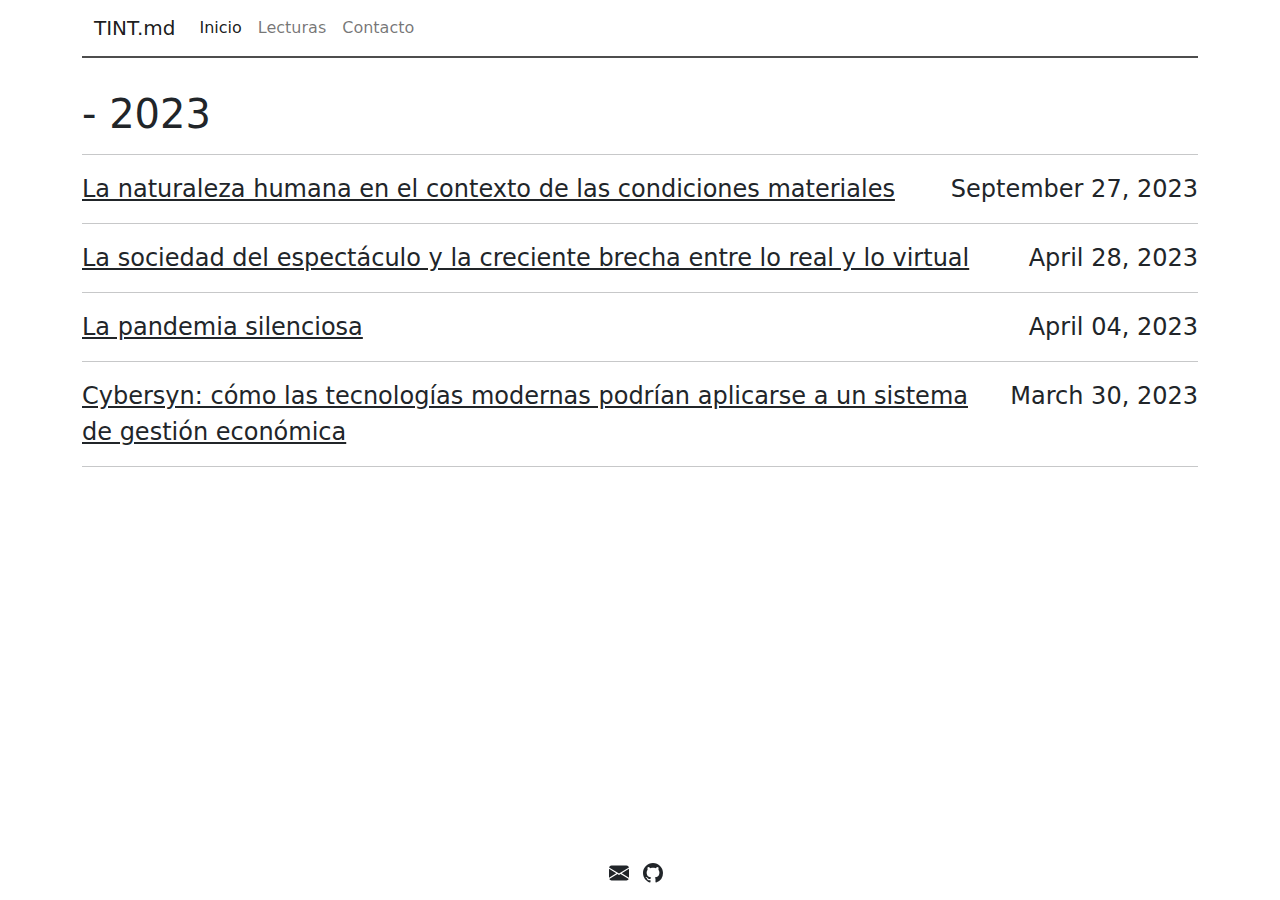
<file: index.html>
<!DOCTYPE html>
<html lang="en-us" class="h-100">
  <head>
    <title>
      TINT.md – Tint-md es un blog que aborda temas en filosofía, psicoanálisis y sociología con perspectivas críticas y reflexivas.
    </title>
    <meta charset="utf-8" />
    <meta name="viewport" content="width=device-width, initial-scale=1" />
    <!-- The page supports both dark and light color schemes, and the page author prefers / default is light. -->
    <meta name="color-scheme" content="dark light" />
    <!-- Stylesheet that includes Bootstrap dark mode & custom stylesheet -->
    <link
      rel="stylesheet"
      href="/assets/css/styles.css"
    />
    <link rel="icon" href="/assets/images/favicon.ico" />
    <!-- Meta Theme Color is also supported on Safari and Chrome -->
    <meta
      name="theme-color"
      content="#eeeeee"
      media="(prefers-color-scheme: dark)"
    />
    <meta
      name="theme-color"
      content="#111111"
      media="(prefers-color-scheme: light)"
    />
    <!-- Begin Jekyll SEO tag v2.8.0 -->
<title>TINT.md | Tint-md es un blog que aborda temas en filosofía, psicoanálisis y sociología con perspectivas críticas y reflexivas.</title>
<meta name="generator" content="Jekyll v4.3.2" />
<meta property="og:title" content="TINT.md" />
<meta name="author" content="TINTmd" />
<meta property="og:locale" content="en_US" />
<meta name="description" content="Tint-md es un blog que aborda temas en filosofía, psicoanálisis y sociología con perspectivas críticas y reflexivas." />
<meta property="og:description" content="Tint-md es un blog que aborda temas en filosofía, psicoanálisis y sociología con perspectivas críticas y reflexivas." />
<link rel="canonical" href="tint-md.github.io/" />
<meta property="og:url" content="tint-md.github.io/" />
<meta property="og:site_name" content="TINT.md" />
<meta property="og:type" content="website" />
<meta name="twitter:card" content="summary" />
<meta property="twitter:title" content="TINT.md" />
<script type="application/ld+json">
{"@context":"https://schema.org","@type":"WebSite","author":{"@type":"Person","name":"TINTmd"},"description":"Tint-md es un blog que aborda temas en filosofía, psicoanálisis y sociología con perspectivas críticas y reflexivas.","headline":"TINT.md","name":"TINT.md","url":"tint-md.github.io/"}</script>
<!-- End Jekyll SEO tag -->
 <link type="application/atom+xml" rel="alternate" href="tint-md.github.io/feed.xml" title="TINT.md" /></head>
  <body class="d-flex flex-column h-100">
    <div class="container">
      <nav class="navbar navbar-expand-lg navbar-light">
  <div class="container-fluid">
    <a class="navbar-brand p-0" href="/">
    
      TINT.md</a>
    <button class="navbar-toggler" type="button" data-bs-toggle="collapse" data-bs-target="#navbarNav" aria-controls="navbarNav" aria-expanded="false" aria-label="Toggle navigation">
      <span class="navbar-toggler-icon"></span>
    </button>
    <div class="collapse navbar-collapse" id="navbarNav">
      <ul class="navbar-nav me-auto">
        
          <li class="nav-item">
            <a href="/"  class="nav-link active" >Inicio</a>
          </li>
        
          <li class="nav-item">
            <a href="/lit/"  class="nav-link" >Lecturas</a>
          </li>
        
          <li class="nav-item">
            <a href="/contacto/"  class="nav-link" >Contacto</a>
          </li>
        
      </ul>
    </div>
  </div>
</nav>

      <div class="body"><div class="archive">
    
  <h1 class="archive-year"> - 2023</h1>
  <hr>
   
  <div class="archive-item">
    <span class="post-date archive-date fs-4"
    >September 27, 2023</span
    >
    <a href="/2023/09/27/la-naturaleza-humana-en-el-contexto-de-las-condiciones-materiales/" class="archive-title fs-4"
    >La naturaleza humana en el contexto de las condiciones materiales</a
    >
    <hr>
  </div>
    
  <div class="archive-item">
    <span class="post-date archive-date fs-4"
    >April 28, 2023</span
    >
    <a href="/2023/04/28/la-sociedad-del-espectaculo/" class="archive-title fs-4"
    >La sociedad del espectáculo y la creciente brecha entre lo real y lo virtual</a
    >
    <hr>
  </div>
    
  <div class="archive-item">
    <span class="post-date archive-date fs-4"
    >April 04, 2023</span
    >
    <a href="/2023/04/04/la-pandemia-silenciosa/" class="archive-title fs-4"
    >La pandemia silenciosa</a
    >
    <hr>
  </div>
    
  <div class="archive-item">
    <span class="post-date archive-date fs-4"
    >March 30, 2023</span
    >
    <a href="/2023/03/30/cybersyn-y-las-tecnologias-modernas/" class="archive-title fs-4"
    >Cybersyn: cómo las tecnologías modernas podrían aplicarse a un sistema de gestión económica</a
    >
    <hr>
  </div>
  
</div>
</div>
    </div>
    <footer class="footer mt-auto py-3">
  <div class="container footer-container">
<a class="footer-icon-links" href="mailto:tint-md@protonmail.com">
  <svg
    xmlns="http://www.w3.org/2000/svg"
    width="16"
    height="16"
    fill="currentColor"
    class="bi bi-envelope-fill footer-icons"
    viewBox="0 0 16 16"
  >
    <path
      d="M.05 3.555A2 2 0 0 1 2 2h12a2 2 0 0 1 1.95 1.555L8 8.414.05 3.555zM0 4.697v7.104l5.803-3.558L0 4.697zM6.761 8.83l-6.57 4.027A2 2 0 0 0 2 14h12a2 2 0 0 0 1.808-1.144l-6.57-4.027L8 9.586l-1.239-.757zm3.436-.586L16 11.801V4.697l-5.803 3.546z"
    />
  </svg>
</a>
    
<a
  class="footer-icon-links"
  href="https://github.com/tint-md"
  ><svg
    xmlns="http://www.w3.org/2000/svg"
    width="16"
    height="16"
    fill="currentColor"
    class="bi bi-github footer-icons"
    viewBox="0 0 16 16"
  >
    <path
      d="M8 0C3.58 0 0 3.58 0 8c0 3.54 2.29 6.53 5.47 7.59.4.07.55-.17.55-.38 0-.19-.01-.82-.01-1.49-2.01.37-2.53-.49-2.69-.94-.09-.23-.48-.94-.82-1.13-.28-.15-.68-.52-.01-.53.63-.01 1.08.58 1.23.82.72 1.21 1.87.87 2.33.66.07-.52.28-.87.51-1.07-1.78-.2-3.64-.89-3.64-3.95 0-.87.31-1.59.82-2.15-.08-.2-.36-1.02.08-2.12 0 0 .67-.21 2.2.82.64-.18 1.32-.27 2-.27.68 0 1.36.09 2 .27 1.53-1.04 2.2-.82 2.2-.82.44 1.1.16 1.92.08 2.12.51.56.82 1.27.82 2.15 0 3.07-1.87 3.75-3.65 3.95.29.25.54.73.54 1.48 0 1.07-.01 1.93-.01 2.2 0 .21.15.46.55.38A8.012 8.012 0 0 0 16 8c0-4.42-3.58-8-8-8z"
    /></svg
></a>
  
</div>
</footer>

    <!-- JS for Bootstrap -->
    <script
      src="https://cdn.jsdelivr.net/npm/bootstrap@5.0.2/dist/js/bootstrap.bundle.min.js"
      integrity="sha384-MrcW6ZMFYlzcLA8Nl+NtUVF0sA7MsXsP1UyJoMp4YLEuNSfAP+JcXn/tWtIaxVXM"
      crossorigin="anonymous"
    ></script>
  </body>
</html>
</file>
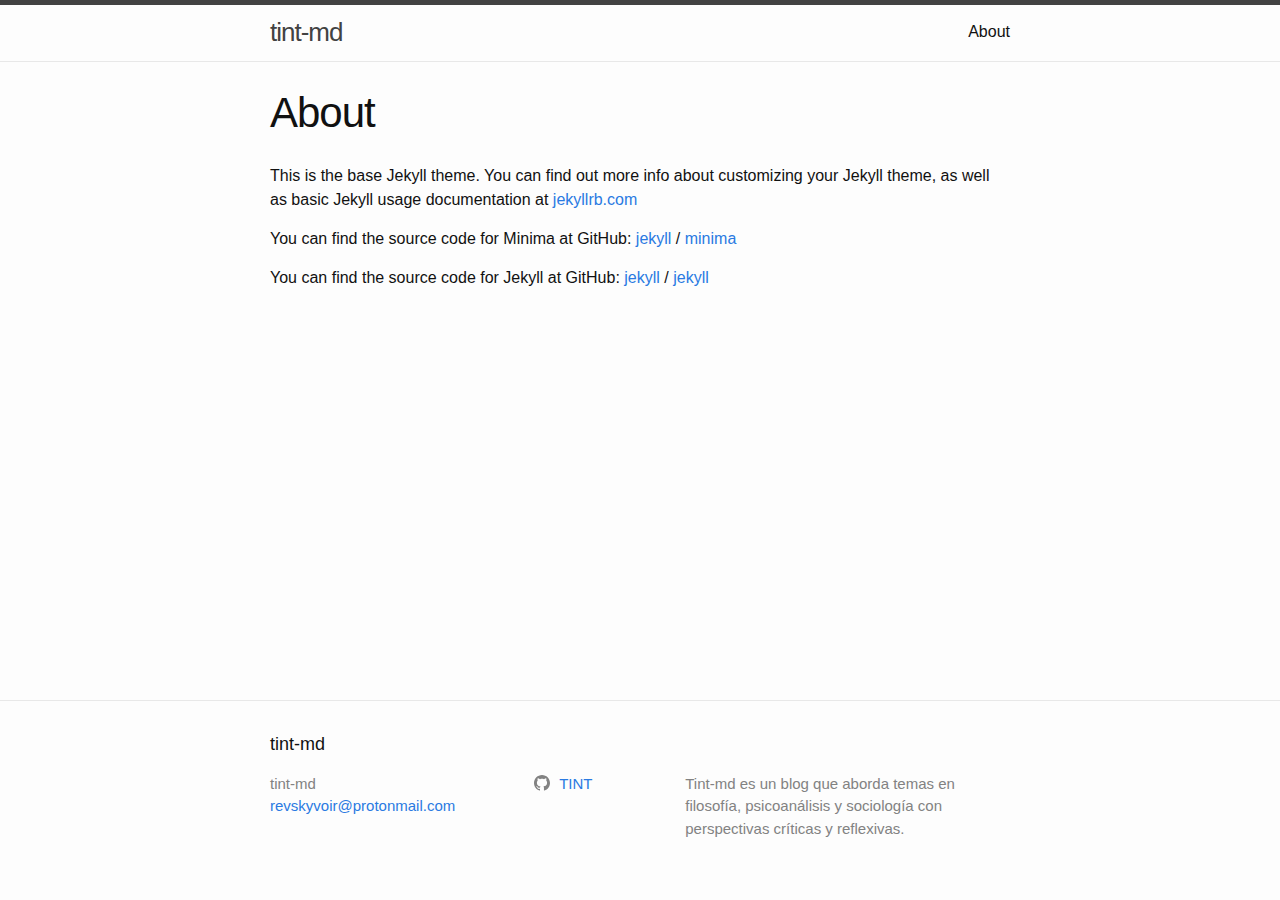
<file: about/index.html>
<!DOCTYPE html>
<html lang="en"><head>
  <meta charset="utf-8">
  <meta http-equiv="X-UA-Compatible" content="IE=edge">
  <meta name="viewport" content="width=device-width, initial-scale=1"><!-- Begin Jekyll SEO tag v2.8.0 -->
<title>About | tint-md</title>
<meta name="generator" content="Jekyll v4.3.2" />
<meta property="og:title" content="About" />
<meta property="og:locale" content="en_US" />
<meta name="description" content="Tint-md es un blog que aborda temas en filosofía, psicoanálisis y sociología con perspectivas críticas y reflexivas." />
<meta property="og:description" content="Tint-md es un blog que aborda temas en filosofía, psicoanálisis y sociología con perspectivas críticas y reflexivas." />
<link rel="canonical" href="tintmd.github.io/about/" />
<meta property="og:url" content="tintmd.github.io/about/" />
<meta property="og:site_name" content="tint-md" />
<meta property="og:type" content="website" />
<meta name="twitter:card" content="summary" />
<meta property="twitter:title" content="About" />
<script type="application/ld+json">
{"@context":"https://schema.org","@type":"WebSite","description":"Tint-md es un blog que aborda temas en filosofía, psicoanálisis y sociología con perspectivas críticas y reflexivas.","headline":"About","name":"tint-md","url":"tintmd.github.io/about/"}</script>
<!-- End Jekyll SEO tag -->
<link rel="stylesheet" href="/assets/main.css"><link type="application/atom+xml" rel="alternate" href="tintmd.github.io/feed.xml" title="tint-md" /></head>
<body><header class="site-header" role="banner">

  <div class="wrapper"><a class="site-title" rel="author" href="/">tint-md</a><nav class="site-nav">
        <input type="checkbox" id="nav-trigger" class="nav-trigger" />
        <label for="nav-trigger">
          <span class="menu-icon">
            <svg viewBox="0 0 18 15" width="18px" height="15px">
              <path d="M18,1.484c0,0.82-0.665,1.484-1.484,1.484H1.484C0.665,2.969,0,2.304,0,1.484l0,0C0,0.665,0.665,0,1.484,0 h15.032C17.335,0,18,0.665,18,1.484L18,1.484z M18,7.516C18,8.335,17.335,9,16.516,9H1.484C0.665,9,0,8.335,0,7.516l0,0 c0-0.82,0.665-1.484,1.484-1.484h15.032C17.335,6.031,18,6.696,18,7.516L18,7.516z M18,13.516C18,14.335,17.335,15,16.516,15H1.484 C0.665,15,0,14.335,0,13.516l0,0c0-0.82,0.665-1.483,1.484-1.483h15.032C17.335,12.031,18,12.695,18,13.516L18,13.516z"/>
            </svg>
          </span>
        </label>

        <div class="trigger"><a class="page-link" href="/about/">About</a></div>
      </nav></div>
</header>
<main class="page-content" aria-label="Content">
      <div class="wrapper">
        <article class="post">

  <header class="post-header">
    <h1 class="post-title">About</h1>
  </header>

  <div class="post-content">
    <p>This is the base Jekyll theme. You can find out more info about customizing your Jekyll theme, as well as basic Jekyll usage documentation at <a href="https://jekyllrb.com/">jekyllrb.com</a></p>

<p>You can find the source code for Minima at GitHub:
<a href="https://github.com/jekyll">jekyll</a> /
<a href="https://github.com/jekyll/minima">minima</a></p>

<p>You can find the source code for Jekyll at GitHub:
<a href="https://github.com/jekyll">jekyll</a> /
<a href="https://github.com/jekyll/jekyll">jekyll</a></p>


  </div>

</article>

      </div>
    </main><footer class="site-footer h-card">
  <data class="u-url" href="/"></data>

  <div class="wrapper">

    <h2 class="footer-heading">tint-md</h2>

    <div class="footer-col-wrapper">
      <div class="footer-col footer-col-1">
        <ul class="contact-list">
          <li class="p-name">tint-md</li><li><a class="u-email" href="mailto:revskyvoir@protonmail.com">revskyvoir@protonmail.com</a></li></ul>
      </div>

      <div class="footer-col footer-col-2"><ul class="social-media-list"><li><a href="https://github.com/TINT"><svg class="svg-icon"><use xlink:href="/assets/minima-social-icons.svg#github"></use></svg> <span class="username">TINT</span></a></li></ul>
</div>

      <div class="footer-col footer-col-3">
        <p>Tint-md es un blog que aborda temas en filosofía, psicoanálisis y sociología con perspectivas críticas y reflexivas.</p>
      </div>
    </div>

  </div>

</footer>
</body>

</html>
</file>
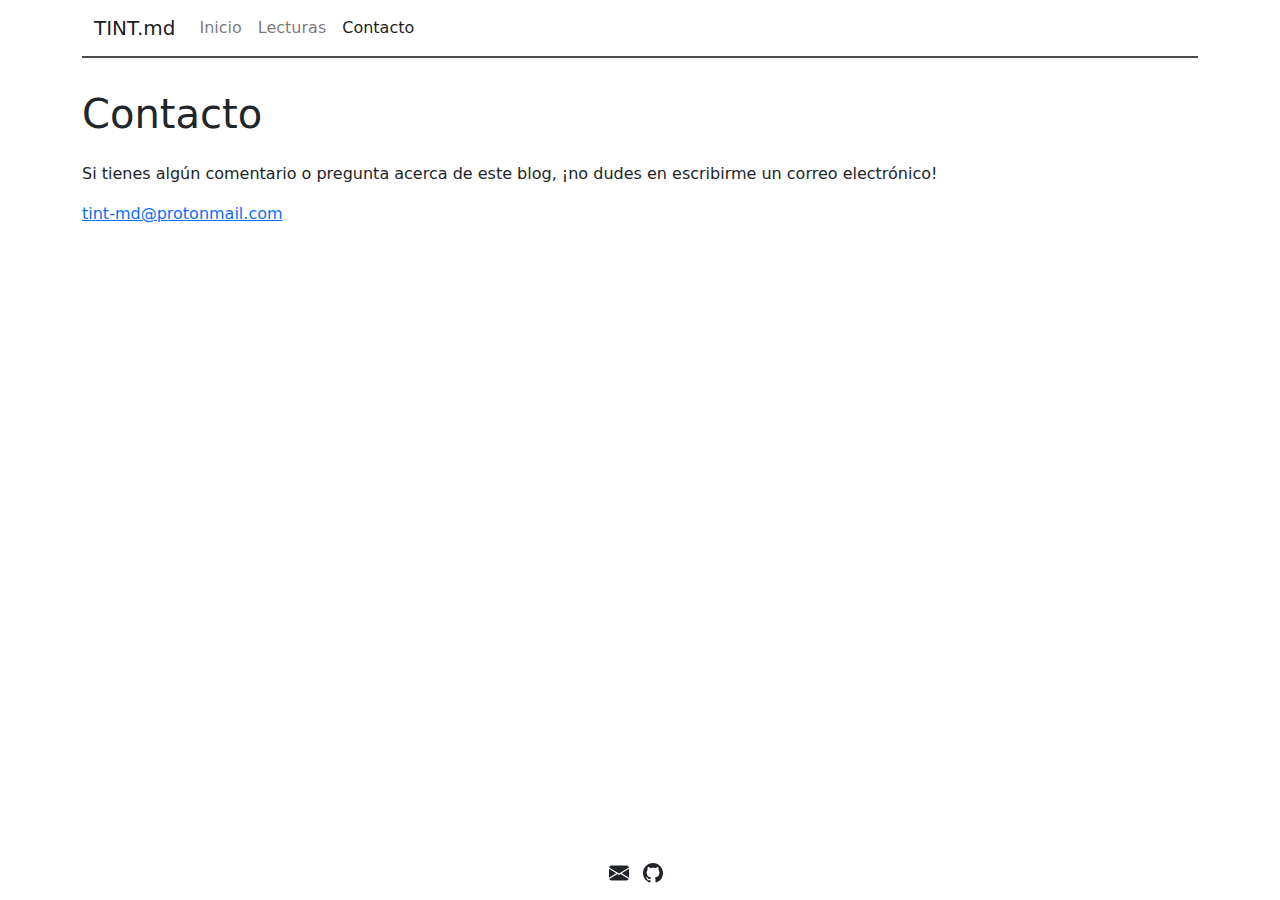
<file: contacto/index.html>
<!DOCTYPE html>
<html lang="en-us" class="h-100">
  <head>
    <title>
      Contacto – TINT.md – Tint-md es un blog que aborda temas en filosofía, psicoanálisis y sociología con perspectivas críticas y reflexivas.
    </title>
    <meta charset="utf-8" />
    <meta name="viewport" content="width=device-width, initial-scale=1" />
    <!-- The page supports both dark and light color schemes, and the page author prefers / default is light. -->
    <meta name="color-scheme" content="dark light" />
    <!-- Stylesheet that includes Bootstrap dark mode & custom stylesheet -->
    <link
      rel="stylesheet"
      href="/assets/css/styles.css"
    />
    <link rel="icon" href="/assets/images/favicon.ico" />
    <!-- Meta Theme Color is also supported on Safari and Chrome -->
    <meta
      name="theme-color"
      content="#eeeeee"
      media="(prefers-color-scheme: dark)"
    />
    <meta
      name="theme-color"
      content="#111111"
      media="(prefers-color-scheme: light)"
    />
    <!-- Begin Jekyll SEO tag v2.8.0 -->
<title>Contacto | TINT.md</title>
<meta name="generator" content="Jekyll v4.3.2" />
<meta property="og:title" content="Contacto" />
<meta name="author" content="TINTmd" />
<meta property="og:locale" content="en_US" />
<meta name="description" content="Tint-md es un blog que aborda temas en filosofía, psicoanálisis y sociología con perspectivas críticas y reflexivas." />
<meta property="og:description" content="Tint-md es un blog que aborda temas en filosofía, psicoanálisis y sociología con perspectivas críticas y reflexivas." />
<link rel="canonical" href="tint-md.github.io/contacto/" />
<meta property="og:url" content="tint-md.github.io/contacto/" />
<meta property="og:site_name" content="TINT.md" />
<meta property="og:type" content="website" />
<meta name="twitter:card" content="summary" />
<meta property="twitter:title" content="Contacto" />
<script type="application/ld+json">
{"@context":"https://schema.org","@type":"WebPage","author":{"@type":"Person","name":"TINTmd"},"description":"Tint-md es un blog que aborda temas en filosofía, psicoanálisis y sociología con perspectivas críticas y reflexivas.","headline":"Contacto","url":"tint-md.github.io/contacto/"}</script>
<!-- End Jekyll SEO tag -->
 <link type="application/atom+xml" rel="alternate" href="tint-md.github.io/feed.xml" title="TINT.md" /></head>
  <body class="d-flex flex-column h-100">
    <div class="container">
      <nav class="navbar navbar-expand-lg navbar-light">
  <div class="container-fluid">
    <a class="navbar-brand p-0" href="/">
    
      TINT.md</a>
    <button class="navbar-toggler" type="button" data-bs-toggle="collapse" data-bs-target="#navbarNav" aria-controls="navbarNav" aria-expanded="false" aria-label="Toggle navigation">
      <span class="navbar-toggler-icon"></span>
    </button>
    <div class="collapse navbar-collapse" id="navbarNav">
      <ul class="navbar-nav me-auto">
        
          <li class="nav-item">
            <a href="/"  class="nav-link" >Inicio</a>
          </li>
        
          <li class="nav-item">
            <a href="/lit/"  class="nav-link" >Lecturas</a>
          </li>
        
          <li class="nav-item">
            <a href="/contacto/"  class="nav-link active" >Contacto</a>
          </li>
        
      </ul>
    </div>
  </div>
</nav>

      <div class="body"><div class="page">
  <h1 class="page-title">Contacto</h1>
  <div class="mt-4"><p>Si tienes algún comentario o pregunta acerca de este blog, ¡no dudes en escribirme un correo electrónico!</p>

<p><a href="mailto:tint-md@protonmail.com">tint-md@protonmail.com</a></p>
</div>
</div>
</div>
    </div>
    <footer class="footer mt-auto py-3">
  <div class="container footer-container">
<a class="footer-icon-links" href="mailto:tint-md@protonmail.com">
  <svg
    xmlns="http://www.w3.org/2000/svg"
    width="16"
    height="16"
    fill="currentColor"
    class="bi bi-envelope-fill footer-icons"
    viewBox="0 0 16 16"
  >
    <path
      d="M.05 3.555A2 2 0 0 1 2 2h12a2 2 0 0 1 1.95 1.555L8 8.414.05 3.555zM0 4.697v7.104l5.803-3.558L0 4.697zM6.761 8.83l-6.57 4.027A2 2 0 0 0 2 14h12a2 2 0 0 0 1.808-1.144l-6.57-4.027L8 9.586l-1.239-.757zm3.436-.586L16 11.801V4.697l-5.803 3.546z"
    />
  </svg>
</a>
    
<a
  class="footer-icon-links"
  href="https://github.com/tint-md"
  ><svg
    xmlns="http://www.w3.org/2000/svg"
    width="16"
    height="16"
    fill="currentColor"
    class="bi bi-github footer-icons"
    viewBox="0 0 16 16"
  >
    <path
      d="M8 0C3.58 0 0 3.58 0 8c0 3.54 2.29 6.53 5.47 7.59.4.07.55-.17.55-.38 0-.19-.01-.82-.01-1.49-2.01.37-2.53-.49-2.69-.94-.09-.23-.48-.94-.82-1.13-.28-.15-.68-.52-.01-.53.63-.01 1.08.58 1.23.82.72 1.21 1.87.87 2.33.66.07-.52.28-.87.51-1.07-1.78-.2-3.64-.89-3.64-3.95 0-.87.31-1.59.82-2.15-.08-.2-.36-1.02.08-2.12 0 0 .67-.21 2.2.82.64-.18 1.32-.27 2-.27.68 0 1.36.09 2 .27 1.53-1.04 2.2-.82 2.2-.82.44 1.1.16 1.92.08 2.12.51.56.82 1.27.82 2.15 0 3.07-1.87 3.75-3.65 3.95.29.25.54.73.54 1.48 0 1.07-.01 1.93-.01 2.2 0 .21.15.46.55.38A8.012 8.012 0 0 0 16 8c0-4.42-3.58-8-8-8z"
    /></svg
></a>
  
</div>
</footer>

    <!-- JS for Bootstrap -->
    <script
      src="https://cdn.jsdelivr.net/npm/bootstrap@5.0.2/dist/js/bootstrap.bundle.min.js"
      integrity="sha384-MrcW6ZMFYlzcLA8Nl+NtUVF0sA7MsXsP1UyJoMp4YLEuNSfAP+JcXn/tWtIaxVXM"
      crossorigin="anonymous"
    ></script>
  </body>
</html>
</file>
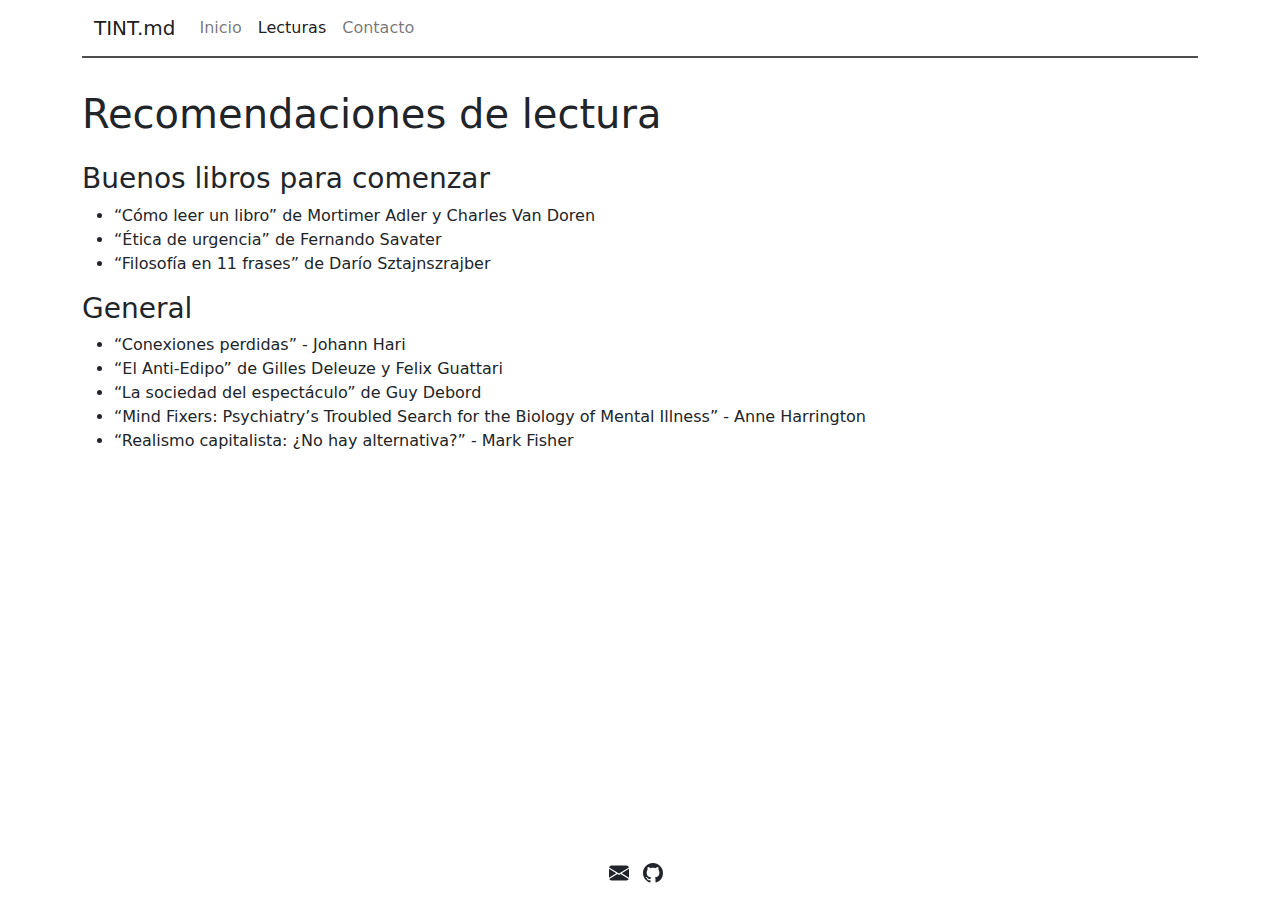
<file: lit/index.html>
<!DOCTYPE html>
<html lang="en-us" class="h-100">
  <head>
    <title>
      Recomendaciones de lectura – TINT.md – Tint-md es un blog que aborda temas en filosofía, psicoanálisis y sociología con perspectivas críticas y reflexivas.
    </title>
    <meta charset="utf-8" />
    <meta name="viewport" content="width=device-width, initial-scale=1" />
    <!-- The page supports both dark and light color schemes, and the page author prefers / default is light. -->
    <meta name="color-scheme" content="dark light" />
    <!-- Stylesheet that includes Bootstrap dark mode & custom stylesheet -->
    <link
      rel="stylesheet"
      href="/assets/css/styles.css"
    />
    <link rel="icon" href="/assets/images/favicon.ico" />
    <!-- Meta Theme Color is also supported on Safari and Chrome -->
    <meta
      name="theme-color"
      content="#eeeeee"
      media="(prefers-color-scheme: dark)"
    />
    <meta
      name="theme-color"
      content="#111111"
      media="(prefers-color-scheme: light)"
    />
    <!-- Begin Jekyll SEO tag v2.8.0 -->
<title>Recomendaciones de lectura | TINT.md</title>
<meta name="generator" content="Jekyll v4.3.2" />
<meta property="og:title" content="Recomendaciones de lectura" />
<meta name="author" content="TINTmd" />
<meta property="og:locale" content="en_US" />
<meta name="description" content="Tint-md es un blog que aborda temas en filosofía, psicoanálisis y sociología con perspectivas críticas y reflexivas." />
<meta property="og:description" content="Tint-md es un blog que aborda temas en filosofía, psicoanálisis y sociología con perspectivas críticas y reflexivas." />
<link rel="canonical" href="tint-md.github.io/lit/" />
<meta property="og:url" content="tint-md.github.io/lit/" />
<meta property="og:site_name" content="TINT.md" />
<meta property="og:type" content="website" />
<meta name="twitter:card" content="summary" />
<meta property="twitter:title" content="Recomendaciones de lectura" />
<script type="application/ld+json">
{"@context":"https://schema.org","@type":"WebPage","author":{"@type":"Person","name":"TINTmd"},"description":"Tint-md es un blog que aborda temas en filosofía, psicoanálisis y sociología con perspectivas críticas y reflexivas.","headline":"Recomendaciones de lectura","url":"tint-md.github.io/lit/"}</script>
<!-- End Jekyll SEO tag -->
 <link type="application/atom+xml" rel="alternate" href="tint-md.github.io/feed.xml" title="TINT.md" /></head>
  <body class="d-flex flex-column h-100">
    <div class="container">
      <nav class="navbar navbar-expand-lg navbar-light">
  <div class="container-fluid">
    <a class="navbar-brand p-0" href="/">
    
      TINT.md</a>
    <button class="navbar-toggler" type="button" data-bs-toggle="collapse" data-bs-target="#navbarNav" aria-controls="navbarNav" aria-expanded="false" aria-label="Toggle navigation">
      <span class="navbar-toggler-icon"></span>
    </button>
    <div class="collapse navbar-collapse" id="navbarNav">
      <ul class="navbar-nav me-auto">
        
          <li class="nav-item">
            <a href="/"  class="nav-link" >Inicio</a>
          </li>
        
          <li class="nav-item">
            <a href="/lit/"  class="nav-link active" >Lecturas</a>
          </li>
        
          <li class="nav-item">
            <a href="/contacto/"  class="nav-link" >Contacto</a>
          </li>
        
      </ul>
    </div>
  </div>
</nav>

      <div class="body"><div class="page">
  <h1 class="page-title">Recomendaciones de lectura</h1>
  <div class="mt-4"><h3 id="buenos-libros-para-comenzar">Buenos libros para comenzar</h3>

<ul>
  <li>“Cómo leer un libro” de Mortimer Adler y Charles Van Doren</li>
  <li>“Ética de urgencia” de Fernando Savater</li>
  <li>“Filosofía en 11 frases” de Darío Sztajnszrajber</li>
</ul>

<h3 id="general">General</h3>

<ul>
  <li>“Conexiones perdidas” - Johann Hari</li>
  <li>“El Anti-Edipo” de Gilles Deleuze y Felix Guattari</li>
  <li>“La sociedad del espectáculo” de Guy Debord</li>
  <li>“Mind Fixers: Psychiatry’s Troubled Search for the Biology of Mental Illness” - Anne Harrington</li>
  <li>“Realismo capitalista: ¿No hay alternativa?” - Mark Fisher</li>
</ul>
</div>
</div>
</div>
    </div>
    <footer class="footer mt-auto py-3">
  <div class="container footer-container">
<a class="footer-icon-links" href="mailto:tint-md@protonmail.com">
  <svg
    xmlns="http://www.w3.org/2000/svg"
    width="16"
    height="16"
    fill="currentColor"
    class="bi bi-envelope-fill footer-icons"
    viewBox="0 0 16 16"
  >
    <path
      d="M.05 3.555A2 2 0 0 1 2 2h12a2 2 0 0 1 1.95 1.555L8 8.414.05 3.555zM0 4.697v7.104l5.803-3.558L0 4.697zM6.761 8.83l-6.57 4.027A2 2 0 0 0 2 14h12a2 2 0 0 0 1.808-1.144l-6.57-4.027L8 9.586l-1.239-.757zm3.436-.586L16 11.801V4.697l-5.803 3.546z"
    />
  </svg>
</a>
    
<a
  class="footer-icon-links"
  href="https://github.com/tint-md"
  ><svg
    xmlns="http://www.w3.org/2000/svg"
    width="16"
    height="16"
    fill="currentColor"
    class="bi bi-github footer-icons"
    viewBox="0 0 16 16"
  >
    <path
      d="M8 0C3.58 0 0 3.58 0 8c0 3.54 2.29 6.53 5.47 7.59.4.07.55-.17.55-.38 0-.19-.01-.82-.01-1.49-2.01.37-2.53-.49-2.69-.94-.09-.23-.48-.94-.82-1.13-.28-.15-.68-.52-.01-.53.63-.01 1.08.58 1.23.82.72 1.21 1.87.87 2.33.66.07-.52.28-.87.51-1.07-1.78-.2-3.64-.89-3.64-3.95 0-.87.31-1.59.82-2.15-.08-.2-.36-1.02.08-2.12 0 0 .67-.21 2.2.82.64-.18 1.32-.27 2-.27.68 0 1.36.09 2 .27 1.53-1.04 2.2-.82 2.2-.82.44 1.1.16 1.92.08 2.12.51.56.82 1.27.82 2.15 0 3.07-1.87 3.75-3.65 3.95.29.25.54.73.54 1.48 0 1.07-.01 1.93-.01 2.2 0 .21.15.46.55.38A8.012 8.012 0 0 0 16 8c0-4.42-3.58-8-8-8z"
    /></svg
></a>
  
</div>
</footer>

    <!-- JS for Bootstrap -->
    <script
      src="https://cdn.jsdelivr.net/npm/bootstrap@5.0.2/dist/js/bootstrap.bundle.min.js"
      integrity="sha384-MrcW6ZMFYlzcLA8Nl+NtUVF0sA7MsXsP1UyJoMp4YLEuNSfAP+JcXn/tWtIaxVXM"
      crossorigin="anonymous"
    ></script>
  </body>
</html>
</file>
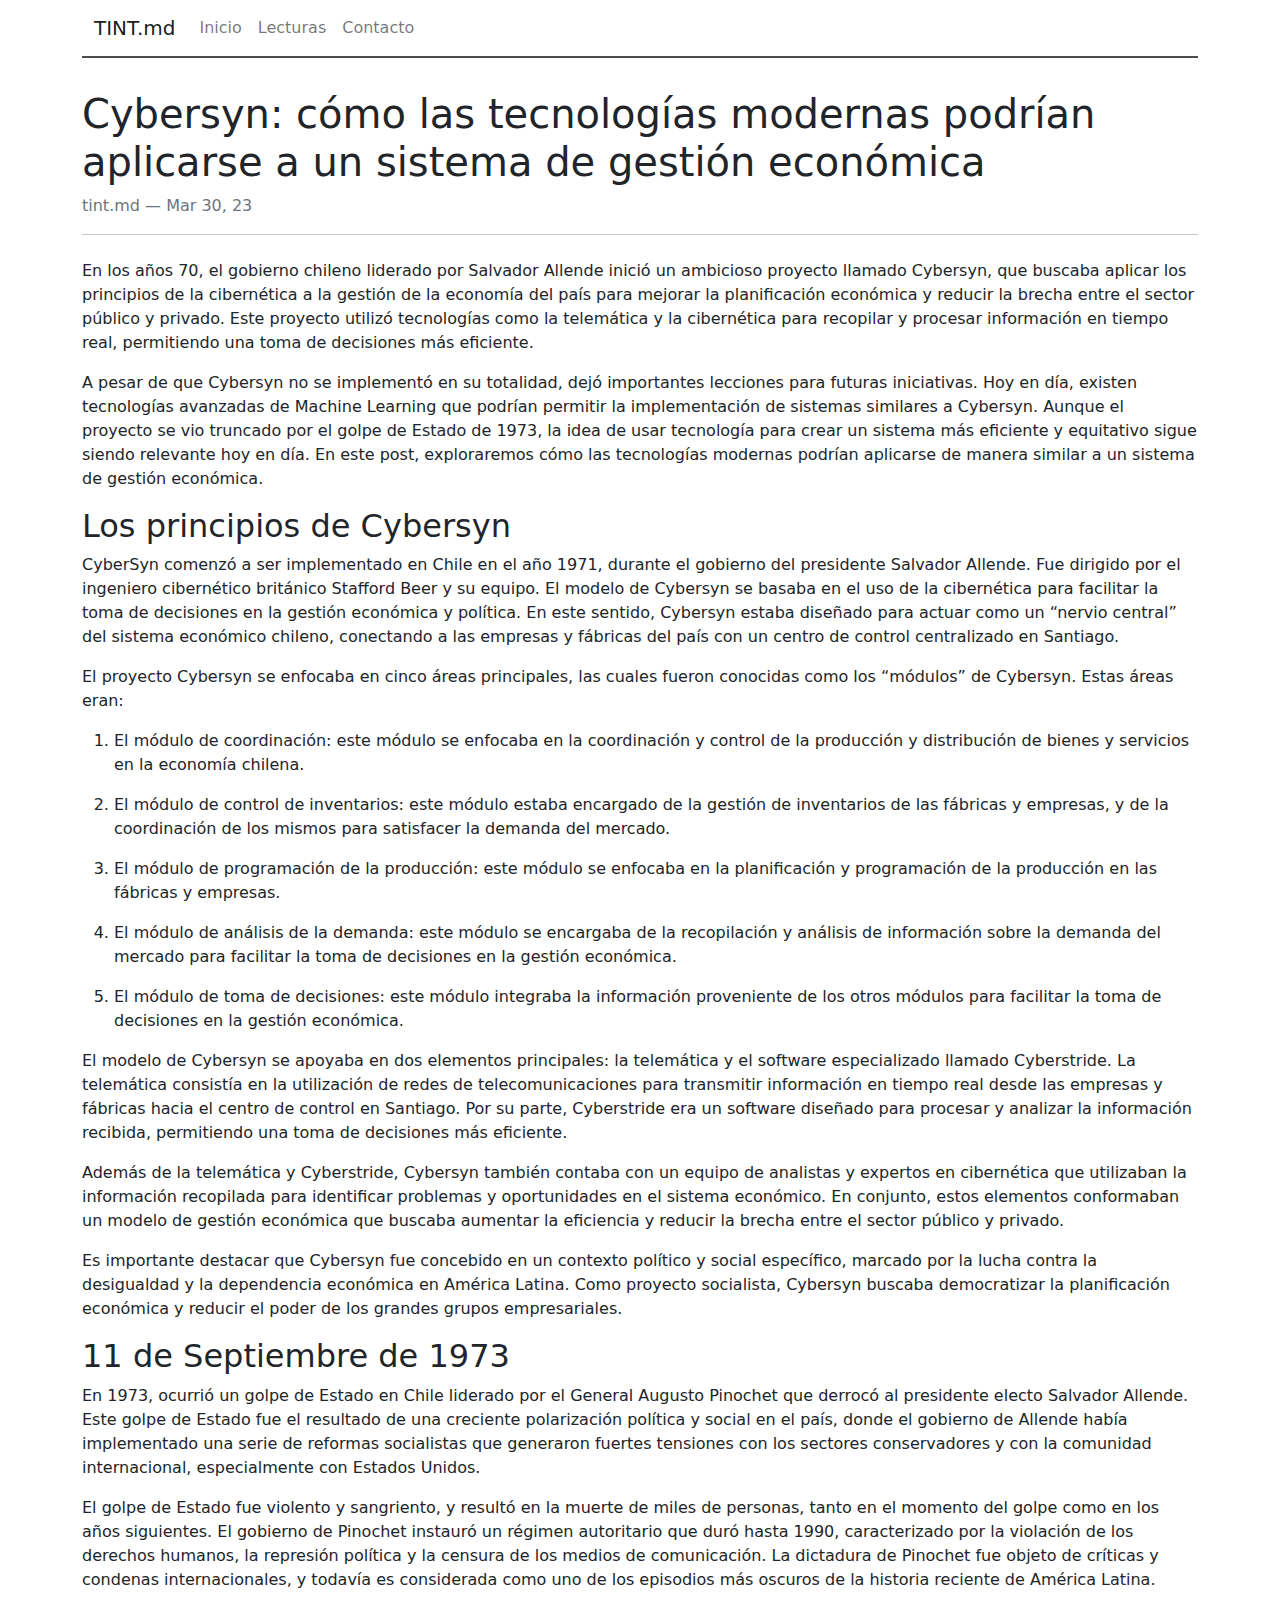
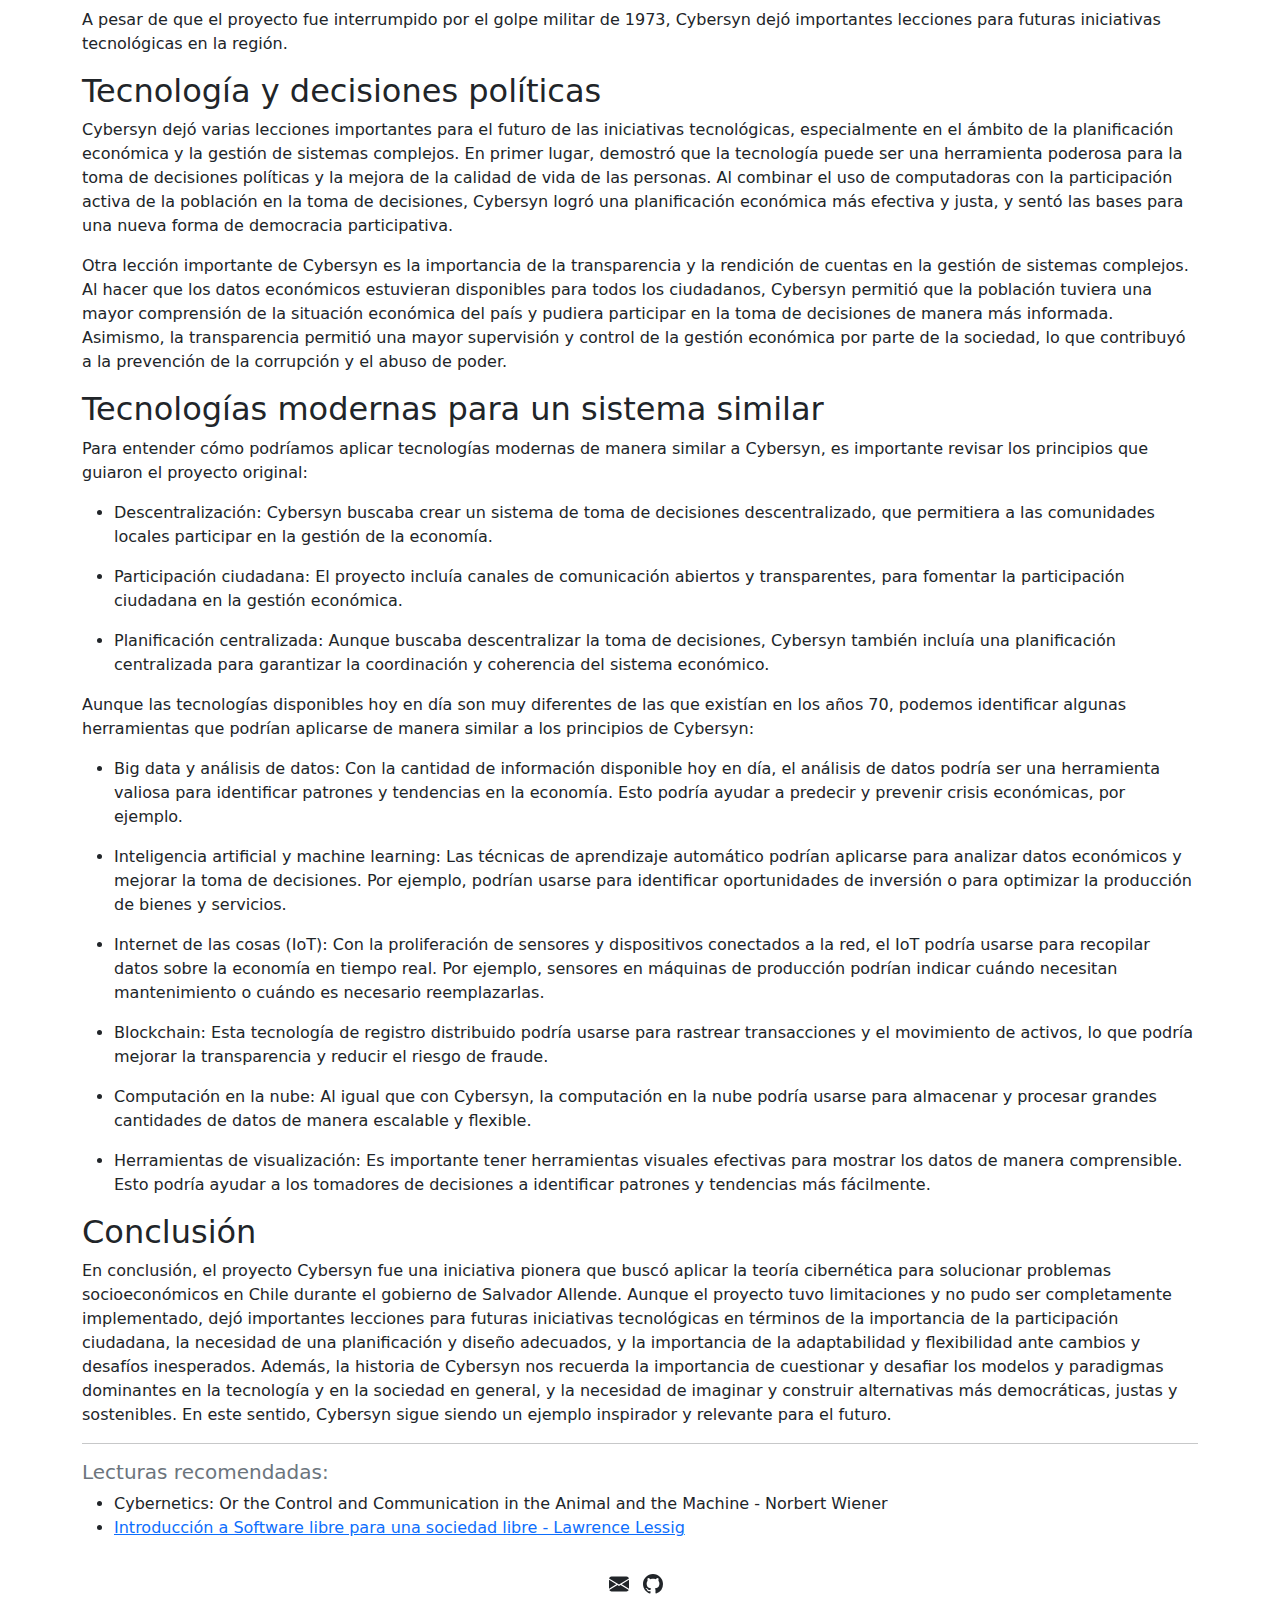
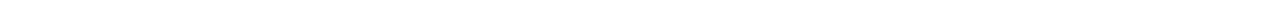
<file: 2023/03/30/cybersyn-y-las-tecnologias-modernas/index.html>
<!DOCTYPE html>
<html lang="en-us" class="h-100">
  <head>
    <title>
      Cybersyn: cómo las tecnologías modernas podrían aplicarse a un sistema de gestión económica – TINT.md – Tint-md es un blog que aborda temas en filosofía, psicoanálisis y sociología con perspectivas críticas y reflexivas.
    </title>
    <meta charset="utf-8" />
    <meta name="viewport" content="width=device-width, initial-scale=1" />
    <!-- The page supports both dark and light color schemes, and the page author prefers / default is light. -->
    <meta name="color-scheme" content="dark light" />
    <!-- Stylesheet that includes Bootstrap dark mode & custom stylesheet -->
    <link
      rel="stylesheet"
      href="/assets/css/styles.css"
    />
    <link rel="icon" href="/assets/images/favicon.ico" />
    <!-- Meta Theme Color is also supported on Safari and Chrome -->
    <meta
      name="theme-color"
      content="#eeeeee"
      media="(prefers-color-scheme: dark)"
    />
    <meta
      name="theme-color"
      content="#111111"
      media="(prefers-color-scheme: light)"
    />
    <!-- Begin Jekyll SEO tag v2.8.0 -->
<title>Cybersyn: cómo las tecnologías modernas podrían aplicarse a un sistema de gestión económica | TINT.md</title>
<meta name="generator" content="Jekyll v4.3.2" />
<meta property="og:title" content="Cybersyn: cómo las tecnologías modernas podrían aplicarse a un sistema de gestión económica" />
<meta name="author" content="tint.md" />
<meta property="og:locale" content="en_US" />
<meta name="description" content="En los años 70, el gobierno chileno liderado por Salvador Allende inició un ambicioso proyecto llamado Cybersyn, que buscaba aplicar los principios de la cibernética a la gestión de la economía del país para mejorar la planificación económica y reducir la brecha entre el sector público y privado. Este proyecto utilizó tecnologías como la telemática y la cibernética para recopilar y procesar información en tiempo real, permitiendo una toma de decisiones más eficiente." />
<meta property="og:description" content="En los años 70, el gobierno chileno liderado por Salvador Allende inició un ambicioso proyecto llamado Cybersyn, que buscaba aplicar los principios de la cibernética a la gestión de la economía del país para mejorar la planificación económica y reducir la brecha entre el sector público y privado. Este proyecto utilizó tecnologías como la telemática y la cibernética para recopilar y procesar información en tiempo real, permitiendo una toma de decisiones más eficiente." />
<link rel="canonical" href="tint-md.github.io/2023/03/30/cybersyn-y-las-tecnologias-modernas/" />
<meta property="og:url" content="tint-md.github.io/2023/03/30/cybersyn-y-las-tecnologias-modernas/" />
<meta property="og:site_name" content="TINT.md" />
<meta property="og:type" content="article" />
<meta property="article:published_time" content="2023-03-30T00:00:00-07:00" />
<meta name="twitter:card" content="summary" />
<meta property="twitter:title" content="Cybersyn: cómo las tecnologías modernas podrían aplicarse a un sistema de gestión económica" />
<script type="application/ld+json">
{"@context":"https://schema.org","@type":"BlogPosting","author":{"@type":"Person","name":"tint.md"},"dateModified":"2023-03-30T00:00:00-07:00","datePublished":"2023-03-30T00:00:00-07:00","description":"En los años 70, el gobierno chileno liderado por Salvador Allende inició un ambicioso proyecto llamado Cybersyn, que buscaba aplicar los principios de la cibernética a la gestión de la economía del país para mejorar la planificación económica y reducir la brecha entre el sector público y privado. Este proyecto utilizó tecnologías como la telemática y la cibernética para recopilar y procesar información en tiempo real, permitiendo una toma de decisiones más eficiente.","headline":"Cybersyn: cómo las tecnologías modernas podrían aplicarse a un sistema de gestión económica","mainEntityOfPage":{"@type":"WebPage","@id":"tint-md.github.io/2023/03/30/cybersyn-y-las-tecnologias-modernas/"},"url":"tint-md.github.io/2023/03/30/cybersyn-y-las-tecnologias-modernas/"}</script>
<!-- End Jekyll SEO tag -->
 <link type="application/atom+xml" rel="alternate" href="tint-md.github.io/feed.xml" title="TINT.md" /></head>
  <body class="d-flex flex-column h-100">
    <div class="container">
      <nav class="navbar navbar-expand-lg navbar-light">
  <div class="container-fluid">
    <a class="navbar-brand p-0" href="/">
    
      TINT.md</a>
    <button class="navbar-toggler" type="button" data-bs-toggle="collapse" data-bs-target="#navbarNav" aria-controls="navbarNav" aria-expanded="false" aria-label="Toggle navigation">
      <span class="navbar-toggler-icon"></span>
    </button>
    <div class="collapse navbar-collapse" id="navbarNav">
      <ul class="navbar-nav me-auto">
        
          <li class="nav-item">
            <a href="/"  class="nav-link" >Inicio</a>
          </li>
        
          <li class="nav-item">
            <a href="/lit/"  class="nav-link" >Lecturas</a>
          </li>
        
          <li class="nav-item">
            <a href="/contacto/"  class="nav-link" >Contacto</a>
          </li>
        
      </ul>
    </div>
  </div>
</nav>

      <div class="body"><div class="post">
  <h1>Cybersyn: cómo las tecnologías modernas podrían aplicarse a un sistema de gestión económica</h1>
  <span class="fs-6 text-muted">tint.md — Mar 30, 23</span>
  <hr>
  <div class="mt-4"><p>En los años 70, el gobierno chileno liderado por Salvador Allende inició un ambicioso proyecto llamado Cybersyn, que buscaba aplicar los principios de la cibernética a la gestión de la economía del país para mejorar la planificación económica y reducir la brecha entre el sector público y privado. Este proyecto utilizó tecnologías como la telemática y la cibernética para recopilar y procesar información en tiempo real, permitiendo una toma de decisiones más eficiente.</p>

<p>A pesar de que Cybersyn no se implementó en su totalidad, dejó importantes lecciones para futuras iniciativas. Hoy en día, existen tecnologías avanzadas de Machine Learning que podrían permitir la implementación de sistemas similares a Cybersyn. Aunque el proyecto se vio truncado por el golpe de Estado de 1973, la idea de usar tecnología para crear un sistema más eficiente y equitativo sigue siendo relevante hoy en día. En este post, exploraremos cómo las tecnologías modernas podrían aplicarse de manera similar a un sistema de gestión económica.</p>

<h2 id="los-principios-de-cybersyn">Los principios de Cybersyn</h2>

<p>CyberSyn comenzó a ser implementado en Chile en el año 1971, durante el gobierno del presidente Salvador Allende. Fue dirigido por el ingeniero cibernético británico Stafford Beer y su equipo. El modelo de Cybersyn se basaba en el uso de la cibernética para facilitar la toma de decisiones en la gestión económica y política. En este sentido, Cybersyn estaba diseñado para actuar como un “nervio central” del sistema económico chileno, conectando a las empresas y fábricas del país con un centro de control centralizado en Santiago.</p>

<p>El proyecto Cybersyn se enfocaba en cinco áreas principales, las cuales fueron conocidas como los “módulos” de Cybersyn. Estas áreas eran:</p>

<ol>
  <li>
    <p>El módulo de coordinación: este módulo se enfocaba en la coordinación y control de la producción y distribución de bienes y servicios en la economía chilena.</p>
  </li>
  <li>
    <p>El módulo de control de inventarios: este módulo estaba encargado de la gestión de inventarios de las fábricas y empresas, y de la coordinación de los mismos para satisfacer la demanda del mercado.</p>
  </li>
  <li>
    <p>El módulo de programación de la producción: este módulo se enfocaba en la planificación y programación de la producción en las fábricas y empresas.</p>
  </li>
  <li>
    <p>El módulo de análisis de la demanda: este módulo se encargaba de la recopilación y análisis de información sobre la demanda del mercado para facilitar la toma de decisiones en la gestión económica.</p>
  </li>
  <li>
    <p>El módulo de toma de decisiones: este módulo integraba la información proveniente de los otros módulos para facilitar la toma de decisiones en la gestión económica.</p>
  </li>
</ol>

<p>El modelo de Cybersyn se apoyaba en dos elementos principales: la telemática y el software especializado llamado Cyberstride. La telemática consistía en la utilización de redes de telecomunicaciones para transmitir información en tiempo real desde las empresas y fábricas hacia el centro de control en Santiago. Por su parte, Cyberstride era un software diseñado para procesar y analizar la información recibida, permitiendo una toma de decisiones más eficiente.</p>

<p>Además de la telemática y Cyberstride, Cybersyn también contaba con un equipo de analistas y expertos en cibernética que utilizaban la información recopilada para identificar problemas y oportunidades en el sistema económico. En conjunto, estos elementos conformaban un modelo de gestión económica que buscaba aumentar la eficiencia y reducir la brecha entre el sector público y privado.</p>

<p>Es importante destacar que Cybersyn fue concebido en un contexto político y social específico, marcado por la lucha contra la desigualdad y la dependencia económica en América Latina. Como proyecto socialista, Cybersyn buscaba democratizar la planificación económica y reducir el poder de los grandes grupos empresariales.</p>

<h2 id="11-de-septiembre-de-1973">11 de Septiembre de 1973</h2>

<p>En 1973, ocurrió un golpe de Estado en Chile liderado por el General Augusto Pinochet que derrocó al presidente electo Salvador Allende. Este golpe de Estado fue el resultado de una creciente polarización política y social en el país, donde el gobierno de Allende había implementado una serie de reformas socialistas que generaron fuertes tensiones con los sectores conservadores y con la comunidad internacional, especialmente con Estados Unidos.</p>

<p>El golpe de Estado fue violento y sangriento, y resultó en la muerte de miles de personas, tanto en el momento del golpe como en los años siguientes. El gobierno de Pinochet instauró un régimen autoritario que duró hasta 1990, caracterizado por la violación de los derechos humanos, la represión política y la censura de los medios de comunicación. La dictadura de Pinochet fue objeto de críticas y condenas internacionales, y todavía es considerada como uno de los episodios más oscuros de la historia reciente de América Latina.</p>

<p>A pesar de que el proyecto fue interrumpido por el golpe militar de 1973, Cybersyn dejó importantes lecciones para futuras iniciativas tecnológicas en la región.</p>

<h2 id="tecnología-y-decisiones-políticas">Tecnología y decisiones políticas</h2>

<p>Cybersyn dejó varias lecciones importantes para el futuro de las iniciativas tecnológicas, especialmente en el ámbito de la planificación económica y la gestión de sistemas complejos. En primer lugar, demostró que la tecnología puede ser una herramienta poderosa para la toma de decisiones políticas y la mejora de la calidad de vida de las personas. Al combinar el uso de computadoras con la participación activa de la población en la toma de decisiones, Cybersyn logró una planificación económica más efectiva y justa, y sentó las bases para una nueva forma de democracia participativa.</p>

<p>Otra lección importante de Cybersyn es la importancia de la transparencia y la rendición de cuentas en la gestión de sistemas complejos. Al hacer que los datos económicos estuvieran disponibles para todos los ciudadanos, Cybersyn permitió que la población tuviera una mayor comprensión de la situación económica del país y pudiera participar en la toma de decisiones de manera más informada. Asimismo, la transparencia permitió una mayor supervisión y control de la gestión económica por parte de la sociedad, lo que contribuyó a la prevención de la corrupción y el abuso de poder.</p>

<h2 id="tecnologías-modernas-para-un-sistema-similar">Tecnologías modernas para un sistema similar</h2>

<p>Para entender cómo podríamos aplicar tecnologías modernas de manera similar a Cybersyn, es importante revisar los principios que guiaron el proyecto original:</p>

<ul>
  <li>
    <p>Descentralización: Cybersyn buscaba crear un sistema de toma de decisiones descentralizado, que permitiera a las comunidades locales participar en la gestión de la economía.</p>
  </li>
  <li>
    <p>Participación ciudadana: El proyecto incluía canales de comunicación abiertos y transparentes, para fomentar la participación ciudadana en la gestión económica.</p>
  </li>
  <li>
    <p>Planificación centralizada: Aunque buscaba descentralizar la toma de decisiones, Cybersyn también incluía una planificación centralizada para garantizar la coordinación y coherencia del sistema económico.</p>
  </li>
</ul>

<p>Aunque las tecnologías disponibles hoy en día son muy diferentes de las que existían en los años 70, podemos identificar algunas herramientas que podrían aplicarse de manera similar a los principios de Cybersyn:</p>

<ul>
  <li>
    <p>Big data y análisis de datos: Con la cantidad de información disponible hoy en día, el análisis de datos podría ser una herramienta valiosa para identificar patrones y tendencias en la economía. Esto podría ayudar a predecir y prevenir crisis económicas, por ejemplo.</p>
  </li>
  <li>
    <p>Inteligencia artificial y machine learning: Las técnicas de aprendizaje automático podrían aplicarse para analizar datos económicos y mejorar la toma de decisiones. Por ejemplo, podrían usarse para identificar oportunidades de inversión o para optimizar la producción de bienes y servicios.</p>
  </li>
  <li>
    <p>Internet de las cosas (IoT): Con la proliferación de sensores y dispositivos conectados a la red, el IoT podría usarse para recopilar datos sobre la economía en tiempo real. Por ejemplo, sensores en máquinas de producción podrían indicar cuándo necesitan mantenimiento o cuándo es necesario reemplazarlas.</p>
  </li>
  <li>
    <p>Blockchain: Esta tecnología de registro distribuido podría usarse para rastrear transacciones y el movimiento de activos, lo que podría mejorar la transparencia y reducir el riesgo de fraude.</p>
  </li>
  <li>
    <p>Computación en la nube: Al igual que con Cybersyn, la computación en la nube podría usarse para almacenar y procesar grandes cantidades de datos de manera escalable y flexible.</p>
  </li>
  <li>
    <p>Herramientas de visualización: Es importante tener herramientas visuales efectivas para mostrar los datos de manera comprensible. Esto podría ayudar a los tomadores de decisiones a identificar patrones y tendencias más fácilmente.</p>
  </li>
</ul>

<h2 id="conclusión">Conclusión</h2>

<p>En conclusión, el proyecto Cybersyn fue una iniciativa pionera que buscó aplicar la teoría cibernética para solucionar problemas socioeconómicos en Chile durante el gobierno de Salvador Allende. Aunque el proyecto tuvo limitaciones y no pudo ser completamente implementado, dejó importantes lecciones para futuras iniciativas tecnológicas en términos de la importancia de la participación ciudadana, la necesidad de una planificación y diseño adecuados, y la importancia de la adaptabilidad y flexibilidad ante cambios y desafíos inesperados. Además, la historia de Cybersyn nos recuerda la importancia de cuestionar y desafiar los modelos y paradigmas dominantes en la tecnología y en la sociedad en general, y la necesidad de imaginar y construir alternativas más democráticas, justas y sostenibles. En este sentido, Cybersyn sigue siendo un ejemplo inspirador y relevante para el futuro.</p>
</div>
  <hr>
  <h5 class="text-muted">Lecturas recomendadas:</h5>
  <ul>
    
    <li> Cybernetics: Or the Control and Communication in the Animal and the Machine - Norbert Wiener</li>
    
    
    <li><a href="https://www.gnu.org/philosophy/lessig-fsfs-intro.es.html" target="_blank">Introducción a Software libre para una sociedad libre - Lawrence Lessig</a></li>
    
  </ul>
</div>
</div>
    </div>
    <footer class="footer mt-auto py-3">
  <div class="container footer-container">
<a class="footer-icon-links" href="mailto:tint-md@protonmail.com">
  <svg
    xmlns="http://www.w3.org/2000/svg"
    width="16"
    height="16"
    fill="currentColor"
    class="bi bi-envelope-fill footer-icons"
    viewBox="0 0 16 16"
  >
    <path
      d="M.05 3.555A2 2 0 0 1 2 2h12a2 2 0 0 1 1.95 1.555L8 8.414.05 3.555zM0 4.697v7.104l5.803-3.558L0 4.697zM6.761 8.83l-6.57 4.027A2 2 0 0 0 2 14h12a2 2 0 0 0 1.808-1.144l-6.57-4.027L8 9.586l-1.239-.757zm3.436-.586L16 11.801V4.697l-5.803 3.546z"
    />
  </svg>
</a>
    
<a
  class="footer-icon-links"
  href="https://github.com/tint-md"
  ><svg
    xmlns="http://www.w3.org/2000/svg"
    width="16"
    height="16"
    fill="currentColor"
    class="bi bi-github footer-icons"
    viewBox="0 0 16 16"
  >
    <path
      d="M8 0C3.58 0 0 3.58 0 8c0 3.54 2.29 6.53 5.47 7.59.4.07.55-.17.55-.38 0-.19-.01-.82-.01-1.49-2.01.37-2.53-.49-2.69-.94-.09-.23-.48-.94-.82-1.13-.28-.15-.68-.52-.01-.53.63-.01 1.08.58 1.23.82.72 1.21 1.87.87 2.33.66.07-.52.28-.87.51-1.07-1.78-.2-3.64-.89-3.64-3.95 0-.87.31-1.59.82-2.15-.08-.2-.36-1.02.08-2.12 0 0 .67-.21 2.2.82.64-.18 1.32-.27 2-.27.68 0 1.36.09 2 .27 1.53-1.04 2.2-.82 2.2-.82.44 1.1.16 1.92.08 2.12.51.56.82 1.27.82 2.15 0 3.07-1.87 3.75-3.65 3.95.29.25.54.73.54 1.48 0 1.07-.01 1.93-.01 2.2 0 .21.15.46.55.38A8.012 8.012 0 0 0 16 8c0-4.42-3.58-8-8-8z"
    /></svg
></a>
  
</div>
</footer>

    <!-- JS for Bootstrap -->
    <script
      src="https://cdn.jsdelivr.net/npm/bootstrap@5.0.2/dist/js/bootstrap.bundle.min.js"
      integrity="sha384-MrcW6ZMFYlzcLA8Nl+NtUVF0sA7MsXsP1UyJoMp4YLEuNSfAP+JcXn/tWtIaxVXM"
      crossorigin="anonymous"
    ></script>
  </body>
</html>
</file>
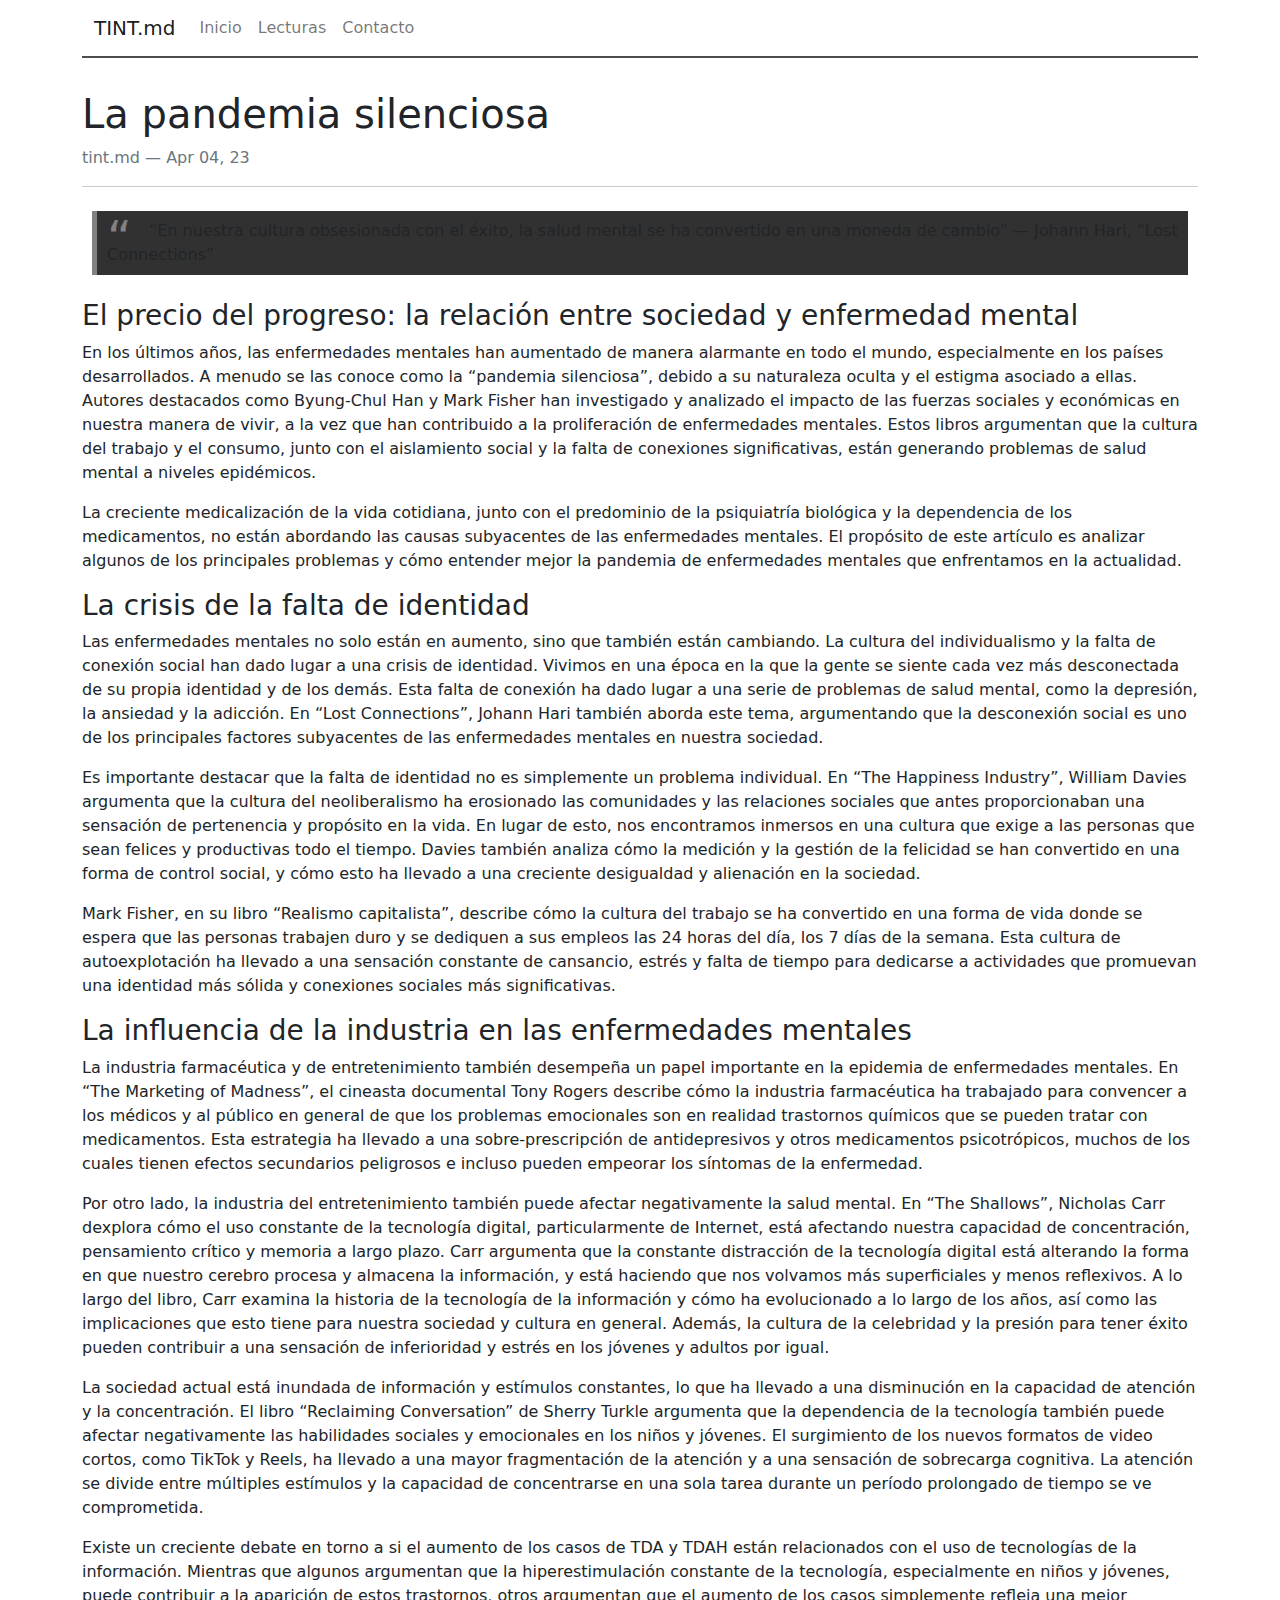
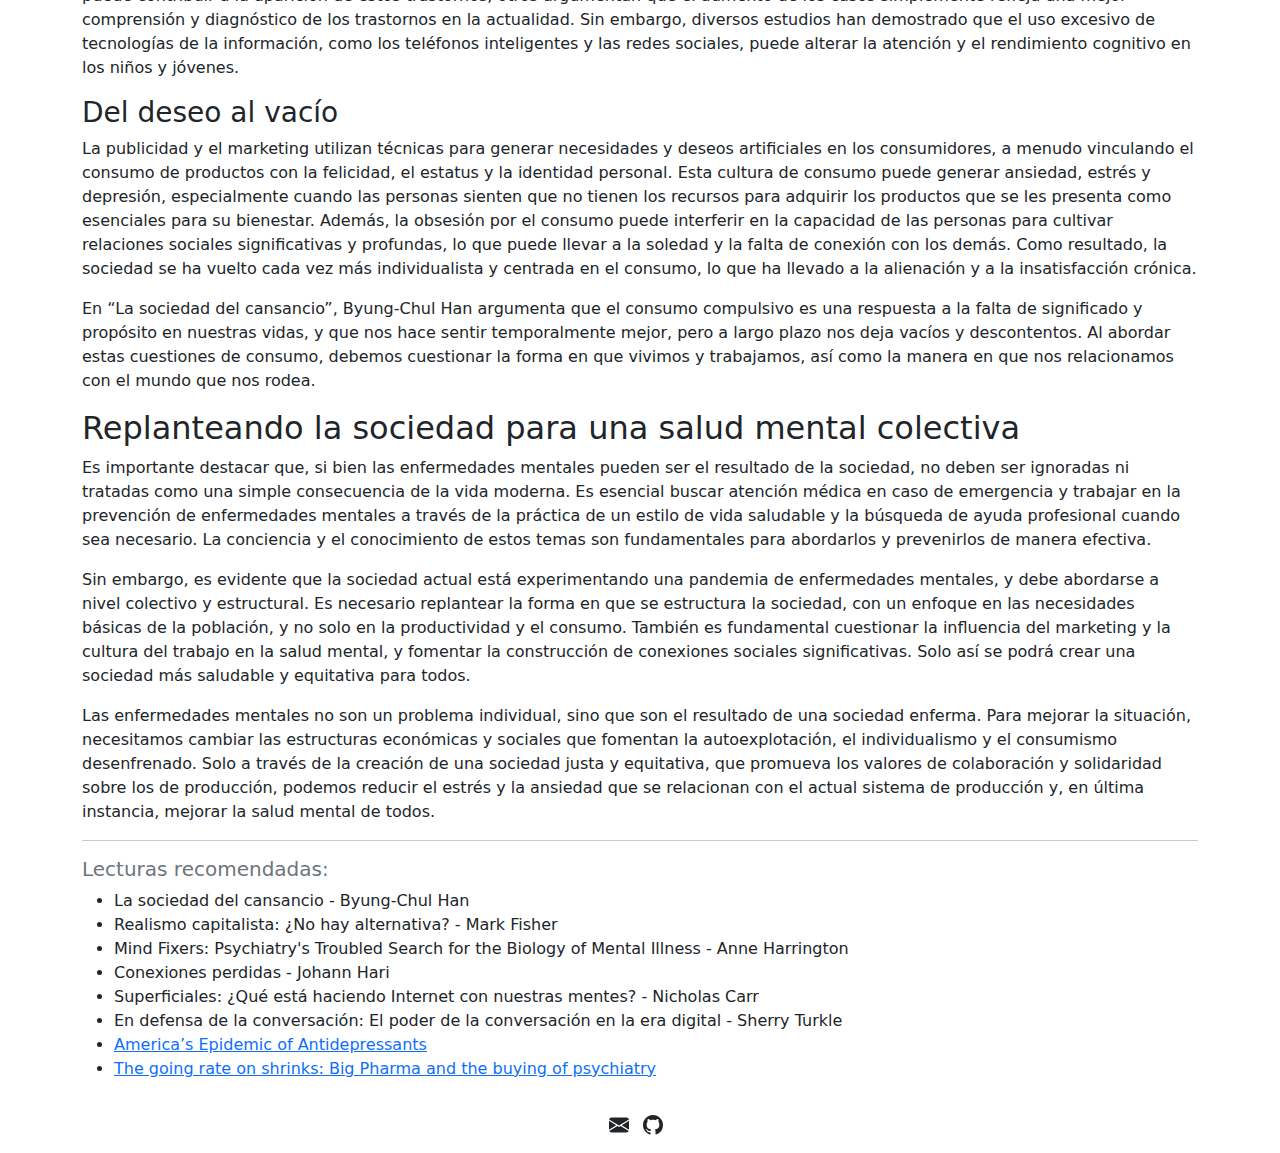
<file: 2023/04/04/la-pandemia-silenciosa/index.html>
<!DOCTYPE html>
<html lang="en-us" class="h-100">
  <head>
    <title>
      La pandemia silenciosa – TINT.md – Tint-md es un blog que aborda temas en filosofía, psicoanálisis y sociología con perspectivas críticas y reflexivas.
    </title>
    <meta charset="utf-8" />
    <meta name="viewport" content="width=device-width, initial-scale=1" />
    <!-- The page supports both dark and light color schemes, and the page author prefers / default is light. -->
    <meta name="color-scheme" content="dark light" />
    <!-- Stylesheet that includes Bootstrap dark mode & custom stylesheet -->
    <link
      rel="stylesheet"
      href="/assets/css/styles.css"
    />
    <link rel="icon" href="/assets/images/favicon.ico" />
    <!-- Meta Theme Color is also supported on Safari and Chrome -->
    <meta
      name="theme-color"
      content="#eeeeee"
      media="(prefers-color-scheme: dark)"
    />
    <meta
      name="theme-color"
      content="#111111"
      media="(prefers-color-scheme: light)"
    />
    <!-- Begin Jekyll SEO tag v2.8.0 -->
<title>La pandemia silenciosa | TINT.md</title>
<meta name="generator" content="Jekyll v4.3.2" />
<meta property="og:title" content="La pandemia silenciosa" />
<meta name="author" content="tint.md" />
<meta property="og:locale" content="en_US" />
<meta name="description" content="“En nuestra cultura obsesionada con el éxito, la salud mental se ha convertido en una moneda de cambio” — Johann Hari, “Lost Connections”" />
<meta property="og:description" content="“En nuestra cultura obsesionada con el éxito, la salud mental se ha convertido en una moneda de cambio” — Johann Hari, “Lost Connections”" />
<link rel="canonical" href="tint-md.github.io/2023/04/04/la-pandemia-silenciosa/" />
<meta property="og:url" content="tint-md.github.io/2023/04/04/la-pandemia-silenciosa/" />
<meta property="og:site_name" content="TINT.md" />
<meta property="og:type" content="article" />
<meta property="article:published_time" content="2023-04-04T00:00:00-07:00" />
<meta name="twitter:card" content="summary" />
<meta property="twitter:title" content="La pandemia silenciosa" />
<script type="application/ld+json">
{"@context":"https://schema.org","@type":"BlogPosting","author":{"@type":"Person","name":"tint.md"},"dateModified":"2023-04-04T00:00:00-07:00","datePublished":"2023-04-04T00:00:00-07:00","description":"“En nuestra cultura obsesionada con el éxito, la salud mental se ha convertido en una moneda de cambio” — Johann Hari, “Lost Connections”","headline":"La pandemia silenciosa","mainEntityOfPage":{"@type":"WebPage","@id":"tint-md.github.io/2023/04/04/la-pandemia-silenciosa/"},"url":"tint-md.github.io/2023/04/04/la-pandemia-silenciosa/"}</script>
<!-- End Jekyll SEO tag -->
 <link type="application/atom+xml" rel="alternate" href="tint-md.github.io/feed.xml" title="TINT.md" /></head>
  <body class="d-flex flex-column h-100">
    <div class="container">
      <nav class="navbar navbar-expand-lg navbar-light">
  <div class="container-fluid">
    <a class="navbar-brand p-0" href="/">
    
      TINT.md</a>
    <button class="navbar-toggler" type="button" data-bs-toggle="collapse" data-bs-target="#navbarNav" aria-controls="navbarNav" aria-expanded="false" aria-label="Toggle navigation">
      <span class="navbar-toggler-icon"></span>
    </button>
    <div class="collapse navbar-collapse" id="navbarNav">
      <ul class="navbar-nav me-auto">
        
          <li class="nav-item">
            <a href="/"  class="nav-link" >Inicio</a>
          </li>
        
          <li class="nav-item">
            <a href="/lit/"  class="nav-link" >Lecturas</a>
          </li>
        
          <li class="nav-item">
            <a href="/contacto/"  class="nav-link" >Contacto</a>
          </li>
        
      </ul>
    </div>
  </div>
</nav>

      <div class="body"><div class="post">
  <h1>La pandemia silenciosa</h1>
  <span class="fs-6 text-muted">tint.md — Apr 04, 23</span>
  <hr>
  <div class="mt-4"><blockquote>
  <p>“En nuestra cultura obsesionada con el éxito, la salud mental se ha convertido en una moneda de cambio” — Johann Hari, “Lost Connections”</p>
</blockquote>

<h3 id="el-precio-del-progreso-la-relación-entre-sociedad-y-enfermedad-mental">El precio del progreso: la relación entre sociedad y enfermedad mental</h3>

<p>En los últimos años, las enfermedades mentales han aumentado de manera alarmante en todo el mundo, especialmente en los países desarrollados. A menudo se las conoce como la “pandemia silenciosa”, debido a su naturaleza oculta y el estigma asociado a ellas. Autores destacados como Byung-Chul Han y Mark Fisher han investigado y analizado el impacto de las fuerzas sociales y económicas en nuestra manera de vivir, a la vez que han contribuido a la proliferación de enfermedades mentales. Estos libros argumentan que la cultura del trabajo y el consumo, junto con el aislamiento social y la falta de conexiones significativas, están generando problemas de salud mental a niveles epidémicos.</p>

<p>La creciente medicalización de la vida cotidiana, junto con el predominio de la psiquiatría biológica y la dependencia de los medicamentos, no están abordando las causas subyacentes de las enfermedades mentales. El propósito de este artículo es analizar algunos de los principales problemas y cómo entender mejor la pandemia de enfermedades mentales que enfrentamos en la actualidad.</p>

<h3 id="la-crisis-de-la-falta-de-identidad">La crisis de la falta de identidad</h3>

<p>Las enfermedades mentales no solo están en aumento, sino que también están cambiando. La cultura del individualismo y la falta de conexión social han dado lugar a una crisis de identidad. Vivimos en una época en la que la gente se siente cada vez más desconectada de su propia identidad y de los demás. Esta falta de conexión ha dado lugar a una serie de problemas de salud mental, como la depresión, la ansiedad y la adicción. En “Lost Connections”, Johann Hari también aborda este tema, argumentando que la desconexión social es uno de los principales factores subyacentes de las enfermedades mentales en nuestra sociedad.</p>

<p>Es importante destacar que la falta de identidad no es simplemente un problema individual. En “The Happiness Industry”, William Davies argumenta que la cultura del neoliberalismo ha erosionado las comunidades y las relaciones sociales que antes proporcionaban una sensación de pertenencia y propósito en la vida. En lugar de esto, nos encontramos inmersos en una cultura que exige a las personas que sean felices y productivas todo el tiempo. Davies también analiza cómo la medición y la gestión de la felicidad se han convertido en una forma de control social, y cómo esto ha llevado a una creciente desigualdad y alienación en la sociedad.</p>

<p>Mark Fisher, en su libro “Realismo capitalista”, describe cómo la cultura del trabajo se ha convertido en una forma de vida donde se espera que las personas trabajen duro y se dediquen a sus empleos las 24 horas del día, los 7 días de la semana. Esta cultura de autoexplotación ha llevado a una sensación constante de cansancio, estrés y falta de tiempo para dedicarse a actividades que promuevan una identidad más sólida y conexiones sociales más significativas.</p>

<h3 id="la-influencia-de-la-industria-en-las-enfermedades-mentales">La influencia de la industria en las enfermedades mentales</h3>

<p>La industria farmacéutica y de entretenimiento también desempeña un papel importante en la epidemia de enfermedades mentales. En “The Marketing of Madness”, el cineasta documental Tony Rogers describe cómo la industria farmacéutica ha trabajado para convencer a los médicos y al público en general de que los problemas emocionales son en realidad trastornos químicos que se pueden tratar con medicamentos. Esta estrategia ha llevado a una sobre-prescripción de antidepresivos y otros medicamentos psicotrópicos, muchos de los cuales tienen efectos secundarios peligrosos e incluso pueden empeorar los síntomas de la enfermedad.</p>

<p>Por otro lado, la industria del entretenimiento también puede afectar negativamente la salud mental. En “The Shallows”, Nicholas Carr dexplora cómo el uso constante de la tecnología digital, particularmente de Internet, está afectando nuestra capacidad de concentración, pensamiento crítico y memoria a largo plazo. Carr argumenta que la constante distracción de la tecnología digital está alterando la forma en que nuestro cerebro procesa y almacena la información, y está haciendo que nos volvamos más superficiales y menos reflexivos. A lo largo del libro, Carr examina la historia de la tecnología de la información y cómo ha evolucionado a lo largo de los años, así como las implicaciones que esto tiene para nuestra sociedad y cultura en general. Además, la cultura de la celebridad y la presión para tener éxito pueden contribuir a una sensación de inferioridad y estrés en los jóvenes y adultos por igual.</p>

<p>La sociedad actual está inundada de información y estímulos constantes, lo que ha llevado a una disminución en la capacidad de atención y la concentración. El libro “Reclaiming Conversation” de Sherry Turkle argumenta que la dependencia de la tecnología también puede afectar negativamente las habilidades sociales y emocionales en los niños y jóvenes. El surgimiento de los nuevos formatos de video cortos, como TikTok y Reels, ha llevado a una mayor fragmentación de la atención y a una sensación de sobrecarga cognitiva. La atención se divide entre múltiples estímulos y la capacidad de concentrarse en una sola tarea durante un período prolongado de tiempo se ve comprometida.</p>

<p>Existe un creciente debate en torno a si el aumento de los casos de TDA y TDAH están relacionados con el uso de tecnologías de la información. Mientras que algunos argumentan que la hiperestimulación constante de la tecnología, especialmente en niños y jóvenes, puede contribuir a la aparición de estos trastornos, otros argumentan que el aumento de los casos simplemente refleja una mejor comprensión y diagnóstico de los trastornos en la actualidad. Sin embargo, diversos estudios han demostrado que el uso excesivo de tecnologías de la información, como los teléfonos inteligentes y las redes sociales, puede alterar la atención y el rendimiento cognitivo en los niños y jóvenes.</p>

<h3 id="del-deseo-al-vacío">Del deseo al vacío</h3>

<p>La publicidad y el marketing utilizan técnicas para generar necesidades y deseos artificiales en los consumidores, a menudo vinculando el consumo de productos con la felicidad, el estatus y la identidad personal. Esta cultura de consumo puede generar ansiedad, estrés y depresión, especialmente cuando las personas sienten que no tienen los recursos para adquirir los productos que se les presenta como esenciales para su bienestar. Además, la obsesión por el consumo puede interferir en la capacidad de las personas para cultivar relaciones sociales significativas y profundas, lo que puede llevar a la soledad y la falta de conexión con los demás. Como resultado, la sociedad se ha vuelto cada vez más individualista y centrada en el consumo, lo que ha llevado a la alienación y a la insatisfacción crónica.</p>

<p>En “La sociedad del cansancio”, Byung-Chul Han argumenta que el consumo compulsivo es una respuesta a la falta de significado y propósito en nuestras vidas, y que nos hace sentir temporalmente mejor, pero a largo plazo nos deja vacíos y descontentos. Al abordar estas cuestiones de consumo, debemos cuestionar la forma en que vivimos y trabajamos, así como la manera en que nos relacionamos con el mundo que nos rodea.</p>

<h2 id="replanteando-la-sociedad-para-una-salud-mental-colectiva">Replanteando la sociedad para una salud mental colectiva</h2>

<p>Es importante destacar que, si bien las enfermedades mentales pueden ser el resultado de la sociedad, no deben ser ignoradas ni tratadas como una simple consecuencia de la vida moderna. Es esencial buscar atención médica en caso de emergencia y trabajar en la prevención de enfermedades mentales a través de la práctica de un estilo de vida saludable y la búsqueda de ayuda profesional cuando sea necesario. La conciencia y el conocimiento de estos temas son fundamentales para abordarlos y prevenirlos de manera efectiva.</p>

<p>Sin embargo, es evidente que la sociedad actual está experimentando una pandemia de enfermedades mentales, y debe abordarse a nivel colectivo y estructural. Es necesario replantear la forma en que se estructura la sociedad, con un enfoque en las necesidades básicas de la población, y no solo en la productividad y el consumo. También es fundamental cuestionar la influencia del marketing y la cultura del trabajo en la salud mental, y fomentar la construcción de conexiones sociales significativas. Solo así se podrá crear una sociedad más saludable y equitativa para todos.</p>

<p>Las enfermedades mentales no son un problema individual, sino que son el resultado de una sociedad enferma. Para mejorar la situación, necesitamos cambiar las estructuras económicas y sociales que fomentan la autoexplotación, el individualismo y el consumismo desenfrenado. Solo a través de la creación de una sociedad justa y equitativa, que promueva los valores de colaboración y solidaridad sobre los de producción, podemos reducir el estrés y la ansiedad que se relacionan con el actual sistema de producción y, en última instancia, mejorar la salud mental de todos.</p>
</div>
  <hr>
  <h5 class="text-muted">Lecturas recomendadas:</h5>
  <ul>
    
    <li> La sociedad del cansancio - Byung-Chul Han</li>
    
    <li> Realismo capitalista: ¿No hay alternativa? - Mark Fisher</li>
    
    <li> Mind Fixers: Psychiatry's Troubled Search for the Biology of Mental Illness - Anne Harrington</li>
    
    <li> Conexiones perdidas - Johann Hari</li>
    
    <li> Superficiales: ¿Qué está haciendo Internet con nuestras mentes? - Nicholas Carr</li>
    
    <li> En defensa de la conversación: El poder de la conversación en la era digital - Sherry Turkle</li>
    
    
    <li><a href="https://bpr.berkeley.edu/2021/11/07/americas-epidemic-of-antidepressants/" target="_blank">America’s Epidemic of Antidepressants</a></li>
    
    <li><a href="http://mentalillnesspolicy.org/media/eft/big-pharma-funding-psychiatrists.html" target="_blank">The going rate on shrinks: Big Pharma and the buying of psychiatry</a></li>
    
  </ul>
</div>
</div>
    </div>
    <footer class="footer mt-auto py-3">
  <div class="container footer-container">
<a class="footer-icon-links" href="mailto:tint-md@protonmail.com">
  <svg
    xmlns="http://www.w3.org/2000/svg"
    width="16"
    height="16"
    fill="currentColor"
    class="bi bi-envelope-fill footer-icons"
    viewBox="0 0 16 16"
  >
    <path
      d="M.05 3.555A2 2 0 0 1 2 2h12a2 2 0 0 1 1.95 1.555L8 8.414.05 3.555zM0 4.697v7.104l5.803-3.558L0 4.697zM6.761 8.83l-6.57 4.027A2 2 0 0 0 2 14h12a2 2 0 0 0 1.808-1.144l-6.57-4.027L8 9.586l-1.239-.757zm3.436-.586L16 11.801V4.697l-5.803 3.546z"
    />
  </svg>
</a>
    
<a
  class="footer-icon-links"
  href="https://github.com/tint-md"
  ><svg
    xmlns="http://www.w3.org/2000/svg"
    width="16"
    height="16"
    fill="currentColor"
    class="bi bi-github footer-icons"
    viewBox="0 0 16 16"
  >
    <path
      d="M8 0C3.58 0 0 3.58 0 8c0 3.54 2.29 6.53 5.47 7.59.4.07.55-.17.55-.38 0-.19-.01-.82-.01-1.49-2.01.37-2.53-.49-2.69-.94-.09-.23-.48-.94-.82-1.13-.28-.15-.68-.52-.01-.53.63-.01 1.08.58 1.23.82.72 1.21 1.87.87 2.33.66.07-.52.28-.87.51-1.07-1.78-.2-3.64-.89-3.64-3.95 0-.87.31-1.59.82-2.15-.08-.2-.36-1.02.08-2.12 0 0 .67-.21 2.2.82.64-.18 1.32-.27 2-.27.68 0 1.36.09 2 .27 1.53-1.04 2.2-.82 2.2-.82.44 1.1.16 1.92.08 2.12.51.56.82 1.27.82 2.15 0 3.07-1.87 3.75-3.65 3.95.29.25.54.73.54 1.48 0 1.07-.01 1.93-.01 2.2 0 .21.15.46.55.38A8.012 8.012 0 0 0 16 8c0-4.42-3.58-8-8-8z"
    /></svg
></a>
  
</div>
</footer>

    <!-- JS for Bootstrap -->
    <script
      src="https://cdn.jsdelivr.net/npm/bootstrap@5.0.2/dist/js/bootstrap.bundle.min.js"
      integrity="sha384-MrcW6ZMFYlzcLA8Nl+NtUVF0sA7MsXsP1UyJoMp4YLEuNSfAP+JcXn/tWtIaxVXM"
      crossorigin="anonymous"
    ></script>
  </body>
</html>
</file>
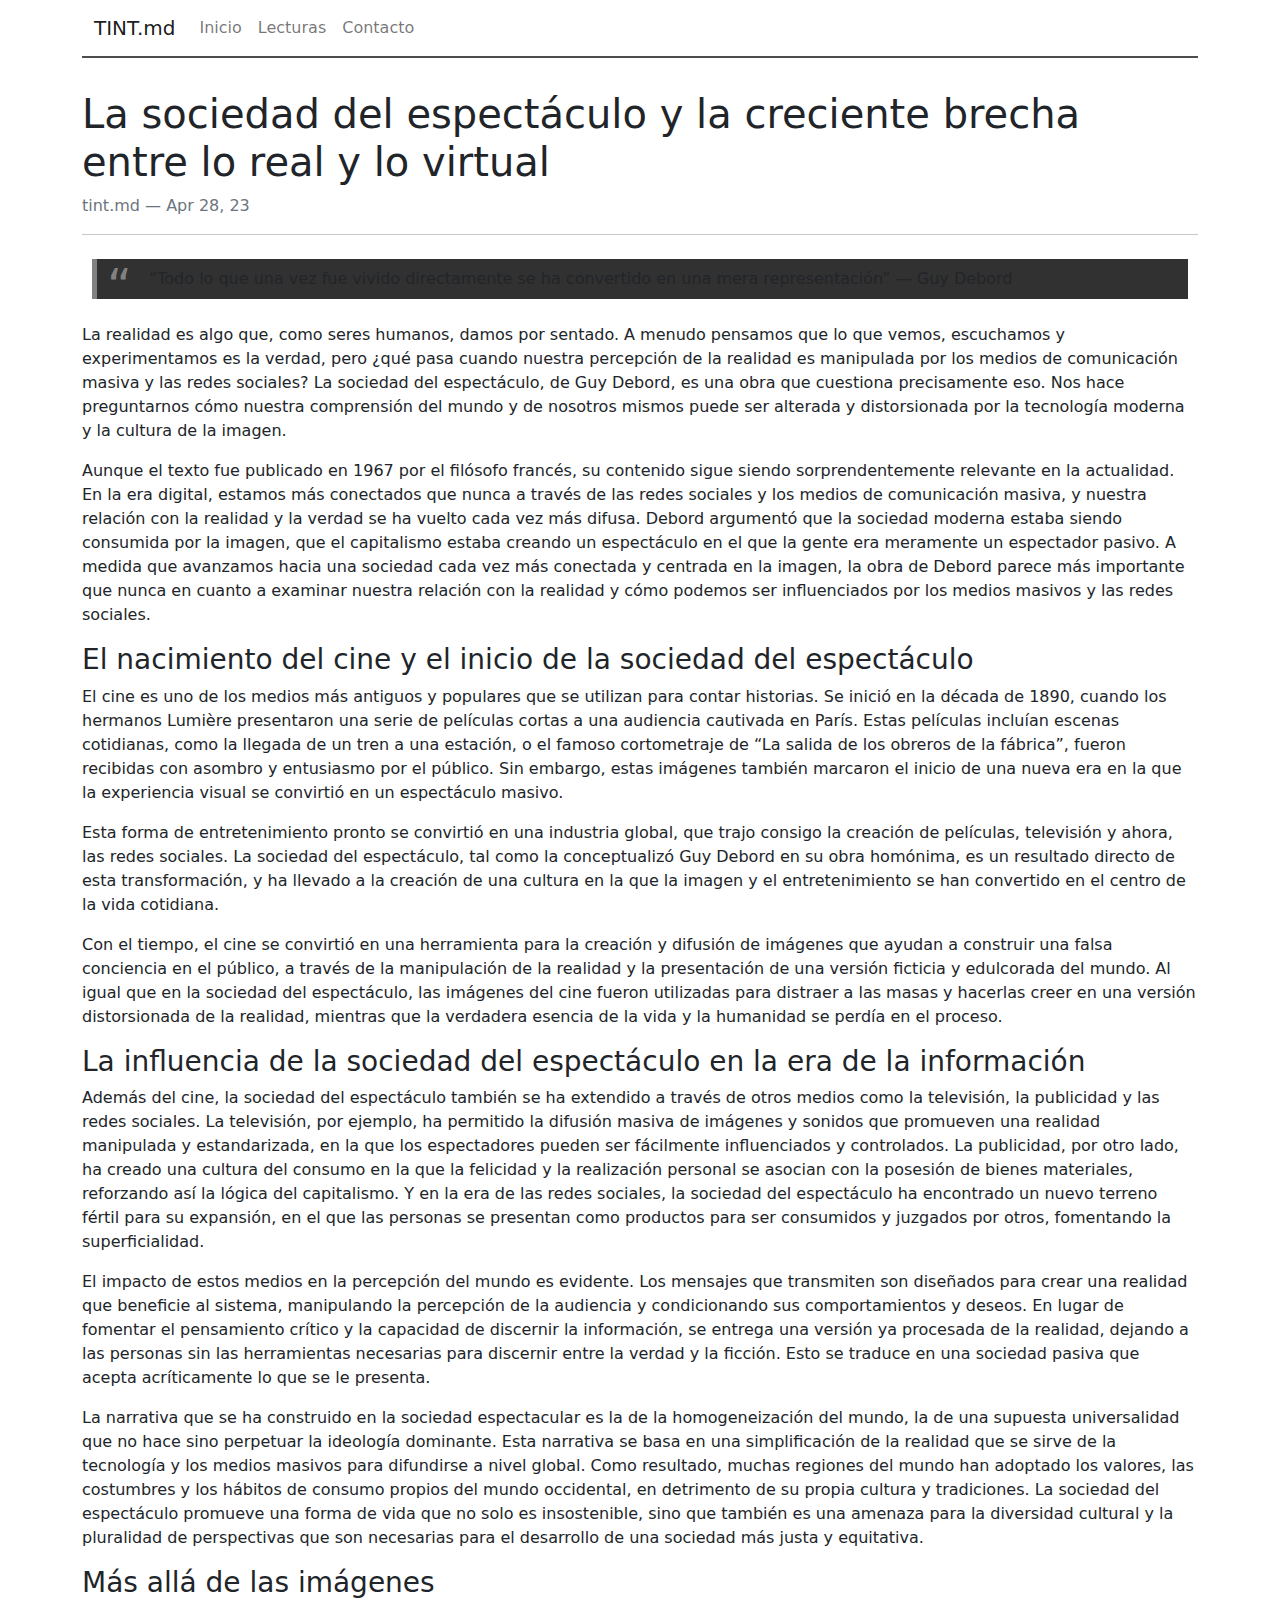
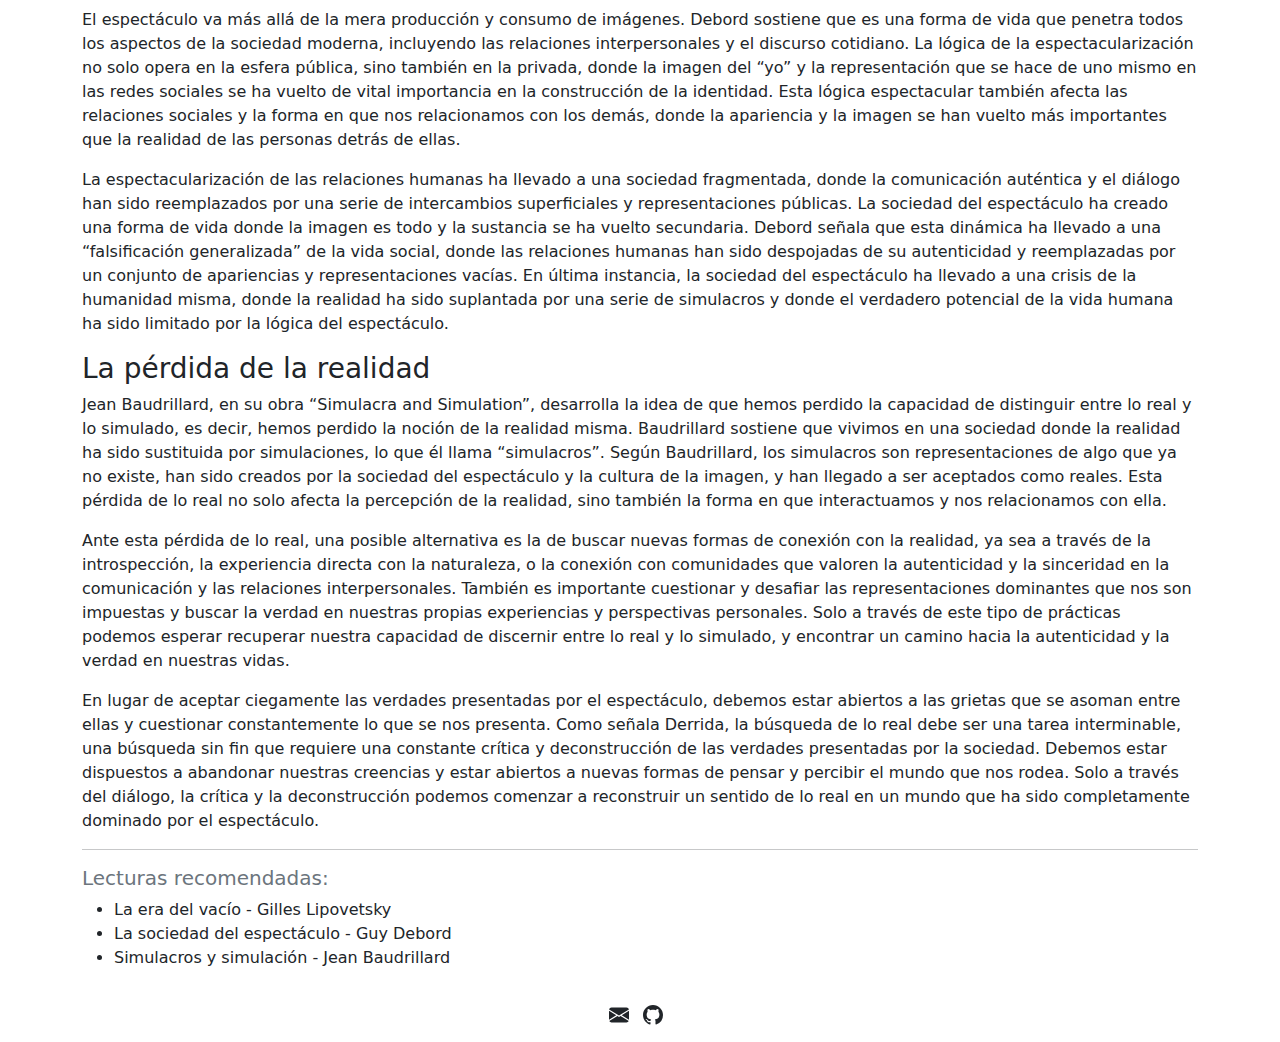
<file: 2023/04/28/la-sociedad-del-espectaculo/index.html>
<!DOCTYPE html>
<html lang="en-us" class="h-100">
  <head>
    <title>
      La sociedad del espectáculo y la creciente brecha entre lo real y lo virtual – TINT.md – Tint-md es un blog que aborda temas en filosofía, psicoanálisis y sociología con perspectivas críticas y reflexivas.
    </title>
    <meta charset="utf-8" />
    <meta name="viewport" content="width=device-width, initial-scale=1" />
    <!-- The page supports both dark and light color schemes, and the page author prefers / default is light. -->
    <meta name="color-scheme" content="dark light" />
    <!-- Stylesheet that includes Bootstrap dark mode & custom stylesheet -->
    <link
      rel="stylesheet"
      href="/assets/css/styles.css"
    />
    <link rel="icon" href="/assets/images/favicon.ico" />
    <!-- Meta Theme Color is also supported on Safari and Chrome -->
    <meta
      name="theme-color"
      content="#eeeeee"
      media="(prefers-color-scheme: dark)"
    />
    <meta
      name="theme-color"
      content="#111111"
      media="(prefers-color-scheme: light)"
    />
    <!-- Begin Jekyll SEO tag v2.8.0 -->
<title>La sociedad del espectáculo y la creciente brecha entre lo real y lo virtual | TINT.md</title>
<meta name="generator" content="Jekyll v4.3.2" />
<meta property="og:title" content="La sociedad del espectáculo y la creciente brecha entre lo real y lo virtual" />
<meta name="author" content="tint.md" />
<meta property="og:locale" content="en_US" />
<meta name="description" content="“Todo lo que una vez fue vivido directamente se ha convertido en una mera representación” — Guy Debord" />
<meta property="og:description" content="“Todo lo que una vez fue vivido directamente se ha convertido en una mera representación” — Guy Debord" />
<link rel="canonical" href="tint-md.github.io/2023/04/28/la-sociedad-del-espectaculo/" />
<meta property="og:url" content="tint-md.github.io/2023/04/28/la-sociedad-del-espectaculo/" />
<meta property="og:site_name" content="TINT.md" />
<meta property="og:type" content="article" />
<meta property="article:published_time" content="2023-04-28T00:00:00-07:00" />
<meta name="twitter:card" content="summary" />
<meta property="twitter:title" content="La sociedad del espectáculo y la creciente brecha entre lo real y lo virtual" />
<script type="application/ld+json">
{"@context":"https://schema.org","@type":"BlogPosting","author":{"@type":"Person","name":"tint.md"},"dateModified":"2023-04-28T00:00:00-07:00","datePublished":"2023-04-28T00:00:00-07:00","description":"“Todo lo que una vez fue vivido directamente se ha convertido en una mera representación” — Guy Debord","headline":"La sociedad del espectáculo y la creciente brecha entre lo real y lo virtual","mainEntityOfPage":{"@type":"WebPage","@id":"tint-md.github.io/2023/04/28/la-sociedad-del-espectaculo/"},"url":"tint-md.github.io/2023/04/28/la-sociedad-del-espectaculo/"}</script>
<!-- End Jekyll SEO tag -->
 <link type="application/atom+xml" rel="alternate" href="tint-md.github.io/feed.xml" title="TINT.md" /></head>
  <body class="d-flex flex-column h-100">
    <div class="container">
      <nav class="navbar navbar-expand-lg navbar-light">
  <div class="container-fluid">
    <a class="navbar-brand p-0" href="/">
    
      TINT.md</a>
    <button class="navbar-toggler" type="button" data-bs-toggle="collapse" data-bs-target="#navbarNav" aria-controls="navbarNav" aria-expanded="false" aria-label="Toggle navigation">
      <span class="navbar-toggler-icon"></span>
    </button>
    <div class="collapse navbar-collapse" id="navbarNav">
      <ul class="navbar-nav me-auto">
        
          <li class="nav-item">
            <a href="/"  class="nav-link" >Inicio</a>
          </li>
        
          <li class="nav-item">
            <a href="/lit/"  class="nav-link" >Lecturas</a>
          </li>
        
          <li class="nav-item">
            <a href="/contacto/"  class="nav-link" >Contacto</a>
          </li>
        
      </ul>
    </div>
  </div>
</nav>

      <div class="body"><div class="post">
  <h1>La sociedad del espectáculo y la creciente brecha entre lo real y lo virtual</h1>
  <span class="fs-6 text-muted">tint.md — Apr 28, 23</span>
  <hr>
  <div class="mt-4"><blockquote>
  <p>“Todo lo que una vez fue vivido directamente se ha convertido en una mera representación” — Guy Debord</p>
</blockquote>

<p>La realidad es algo que, como seres humanos, damos por sentado. A menudo pensamos que lo que vemos, escuchamos y experimentamos es la verdad, pero ¿qué pasa cuando nuestra percepción de la realidad es manipulada por los medios de comunicación masiva y las redes sociales? La sociedad del espectáculo, de Guy Debord, es una obra que cuestiona precisamente eso. Nos hace preguntarnos cómo nuestra comprensión del mundo y de nosotros mismos puede ser alterada y distorsionada por la tecnología moderna y la cultura de la imagen.</p>

<p>Aunque el texto fue publicado en 1967 por el filósofo francés, su contenido sigue siendo sorprendentemente relevante en la actualidad. En la era digital, estamos más conectados que nunca a través de las redes sociales y los medios de comunicación masiva, y nuestra relación con la realidad y la verdad se ha vuelto cada vez más difusa. Debord argumentó que la sociedad moderna estaba siendo consumida por la imagen, que el capitalismo estaba creando un espectáculo en el que la gente era meramente un espectador pasivo. A medida que avanzamos hacia una sociedad cada vez más conectada y centrada en la imagen, la obra de Debord parece más importante que nunca en cuanto a examinar nuestra relación con la realidad y cómo podemos ser influenciados por los medios masivos y las redes sociales.</p>

<h3 id="el-nacimiento-del-cine-y-el-inicio-de-la-sociedad-del-espectáculo">El nacimiento del cine y el inicio de la sociedad del espectáculo</h3>

<p>El cine es uno de los medios más antiguos y populares que se utilizan para contar historias. Se inició en la década de 1890, cuando los hermanos Lumière presentaron una serie de películas cortas a una audiencia cautivada en París. Estas películas incluían escenas cotidianas, como la llegada de un tren a una estación, o el famoso cortometraje de “La salida de los obreros de la fábrica”, fueron recibidas con asombro y entusiasmo por el público. Sin embargo, estas imágenes también marcaron el inicio de una nueva era en la que la experiencia visual se convirtió en un espectáculo masivo.</p>

<p>Esta forma de entretenimiento pronto se convirtió en una industria global, que trajo consigo la creación de películas, televisión y ahora, las redes sociales. La sociedad del espectáculo, tal como la conceptualizó Guy Debord en su obra homónima, es un resultado directo de esta transformación, y ha llevado a la creación de una cultura en la que la imagen y el entretenimiento se han convertido en el centro de la vida cotidiana.</p>

<p>Con el tiempo, el cine se convirtió en una herramienta para la creación y difusión de imágenes que ayudan a construir una falsa conciencia en el público, a través de la manipulación de la realidad y la presentación de una versión ficticia y edulcorada del mundo. Al igual que en la sociedad del espectáculo, las imágenes del cine fueron utilizadas para distraer a las masas y hacerlas creer en una versión distorsionada de la realidad, mientras que la verdadera esencia de la vida y la humanidad se perdía en el proceso.</p>

<h3 id="la-influencia-de-la-sociedad-del-espectáculo-en-la-era-de-la-información">La influencia de la sociedad del espectáculo en la era de la información</h3>

<p>Además del cine, la sociedad del espectáculo también se ha extendido a través de otros medios como la televisión, la publicidad y las redes sociales. La televisión, por ejemplo, ha permitido la difusión masiva de imágenes y sonidos que promueven una realidad manipulada y estandarizada, en la que los espectadores pueden ser fácilmente influenciados y controlados. La publicidad, por otro lado, ha creado una cultura del consumo en la que la felicidad y la realización personal se asocian con la posesión de bienes materiales, reforzando así la lógica del capitalismo. Y en la era de las redes sociales, la sociedad del espectáculo ha encontrado un nuevo terreno fértil para su expansión, en el que las personas se presentan como productos para ser consumidos y juzgados por otros, fomentando la superficialidad.</p>

<p>El impacto de estos medios en la percepción del mundo es evidente. Los mensajes que transmiten son diseñados para crear una realidad que beneficie al sistema, manipulando la percepción de la audiencia y condicionando sus comportamientos y deseos. En lugar de fomentar el pensamiento crítico y la capacidad de discernir la información, se entrega una versión ya procesada de la realidad, dejando a las personas sin las herramientas necesarias para discernir entre la verdad y la ficción. Esto se traduce en una sociedad pasiva que acepta acríticamente lo que se le presenta.</p>

<p>La narrativa que se ha construido en la sociedad espectacular es la de la homogeneización del mundo, la de una supuesta universalidad que no hace sino perpetuar la ideología dominante. Esta narrativa se basa en una simplificación de la realidad que se sirve de la tecnología y los medios masivos para difundirse a nivel global. Como resultado, muchas regiones del mundo han adoptado los valores, las costumbres y los hábitos de consumo propios del mundo occidental, en detrimento de su propia cultura y tradiciones. La sociedad del espectáculo promueve una forma de vida que no solo es insostenible, sino que también es una amenaza para la diversidad cultural y la pluralidad de perspectivas que son necesarias para el desarrollo de una sociedad más justa y equitativa.</p>

<h3 id="más-allá-de-las-imágenes">Más allá de las imágenes</h3>

<p>El espectáculo va más allá de la mera producción y consumo de imágenes. Debord sostiene que es una forma de vida que penetra todos los aspectos de la sociedad moderna, incluyendo las relaciones interpersonales y el discurso cotidiano. La lógica de la espectacularización no solo opera en la esfera pública, sino también en la privada, donde la imagen del “yo” y la representación que se hace de uno mismo en las redes sociales se ha vuelto de vital importancia en la construcción de la identidad. Esta lógica espectacular también afecta las relaciones sociales y la forma en que nos relacionamos con los demás, donde la apariencia y la imagen se han vuelto más importantes que la realidad de las personas detrás de ellas.</p>

<p>La espectacularización de las relaciones humanas ha llevado a una sociedad fragmentada, donde la comunicación auténtica y el diálogo han sido reemplazados por una serie de intercambios superficiales y representaciones públicas. La sociedad del espectáculo ha creado una forma de vida donde la imagen es todo y la sustancia se ha vuelto secundaria. Debord señala que esta dinámica ha llevado a una “falsificación generalizada” de la vida social, donde las relaciones humanas han sido despojadas de su autenticidad y reemplazadas por un conjunto de apariencias y representaciones vacías. En última instancia, la sociedad del espectáculo ha llevado a una crisis de la humanidad misma, donde la realidad ha sido suplantada por una serie de simulacros y donde el verdadero potencial de la vida humana ha sido limitado por la lógica del espectáculo.</p>

<h3 id="la-pérdida-de-la-realidad">La pérdida de la realidad</h3>

<p>Jean Baudrillard, en su obra “Simulacra and Simulation”, desarrolla la idea de que hemos perdido la capacidad de distinguir entre lo real y lo simulado, es decir, hemos perdido la noción de la realidad misma. Baudrillard sostiene que vivimos en una sociedad donde la realidad ha sido sustituida por simulaciones, lo que él llama “simulacros”. Según Baudrillard, los simulacros son representaciones de algo que ya no existe, han sido creados por la sociedad del espectáculo y la cultura de la imagen, y han llegado a ser aceptados como reales. Esta pérdida de lo real no solo afecta la percepción de la realidad, sino también la forma en que interactuamos y nos relacionamos con ella.</p>

<p>Ante esta pérdida de lo real, una posible alternativa es la de buscar nuevas formas de conexión con la realidad, ya sea a través de la introspección, la experiencia directa con la naturaleza, o la conexión con comunidades que valoren la autenticidad y la sinceridad en la comunicación y las relaciones interpersonales. También es importante cuestionar y desafiar las representaciones dominantes que nos son impuestas y buscar la verdad en nuestras propias experiencias y perspectivas personales. Solo a través de este tipo de prácticas podemos esperar recuperar nuestra capacidad de discernir entre lo real y lo simulado, y encontrar un camino hacia la autenticidad y la verdad en nuestras vidas.</p>

<p>En lugar de aceptar ciegamente las verdades presentadas por el espectáculo, debemos estar abiertos a las grietas que se asoman entre ellas y cuestionar constantemente lo que se nos presenta. Como señala Derrida, la búsqueda de lo real debe ser una tarea interminable, una búsqueda sin fin que requiere una constante crítica y deconstrucción de las verdades presentadas por la sociedad. Debemos estar dispuestos a abandonar nuestras creencias y estar abiertos a nuevas formas de pensar y percibir el mundo que nos rodea. Solo a través del diálogo, la crítica y la deconstrucción podemos comenzar a reconstruir un sentido de lo real en un mundo que ha sido completamente dominado por el espectáculo.</p>
</div>
  <hr>
  <h5 class="text-muted">Lecturas recomendadas:</h5>
  <ul>
    
    <li> La era del vacío - Gilles Lipovetsky</li>
    
    <li> La sociedad del espectáculo - Guy Debord</li>
    
    <li> Simulacros y simulación - Jean Baudrillard</li>
    
    
  </ul>
</div>
</div>
    </div>
    <footer class="footer mt-auto py-3">
  <div class="container footer-container">
<a class="footer-icon-links" href="mailto:tint-md@protonmail.com">
  <svg
    xmlns="http://www.w3.org/2000/svg"
    width="16"
    height="16"
    fill="currentColor"
    class="bi bi-envelope-fill footer-icons"
    viewBox="0 0 16 16"
  >
    <path
      d="M.05 3.555A2 2 0 0 1 2 2h12a2 2 0 0 1 1.95 1.555L8 8.414.05 3.555zM0 4.697v7.104l5.803-3.558L0 4.697zM6.761 8.83l-6.57 4.027A2 2 0 0 0 2 14h12a2 2 0 0 0 1.808-1.144l-6.57-4.027L8 9.586l-1.239-.757zm3.436-.586L16 11.801V4.697l-5.803 3.546z"
    />
  </svg>
</a>
    
<a
  class="footer-icon-links"
  href="https://github.com/tint-md"
  ><svg
    xmlns="http://www.w3.org/2000/svg"
    width="16"
    height="16"
    fill="currentColor"
    class="bi bi-github footer-icons"
    viewBox="0 0 16 16"
  >
    <path
      d="M8 0C3.58 0 0 3.58 0 8c0 3.54 2.29 6.53 5.47 7.59.4.07.55-.17.55-.38 0-.19-.01-.82-.01-1.49-2.01.37-2.53-.49-2.69-.94-.09-.23-.48-.94-.82-1.13-.28-.15-.68-.52-.01-.53.63-.01 1.08.58 1.23.82.72 1.21 1.87.87 2.33.66.07-.52.28-.87.51-1.07-1.78-.2-3.64-.89-3.64-3.95 0-.87.31-1.59.82-2.15-.08-.2-.36-1.02.08-2.12 0 0 .67-.21 2.2.82.64-.18 1.32-.27 2-.27.68 0 1.36.09 2 .27 1.53-1.04 2.2-.82 2.2-.82.44 1.1.16 1.92.08 2.12.51.56.82 1.27.82 2.15 0 3.07-1.87 3.75-3.65 3.95.29.25.54.73.54 1.48 0 1.07-.01 1.93-.01 2.2 0 .21.15.46.55.38A8.012 8.012 0 0 0 16 8c0-4.42-3.58-8-8-8z"
    /></svg
></a>
  
</div>
</footer>

    <!-- JS for Bootstrap -->
    <script
      src="https://cdn.jsdelivr.net/npm/bootstrap@5.0.2/dist/js/bootstrap.bundle.min.js"
      integrity="sha384-MrcW6ZMFYlzcLA8Nl+NtUVF0sA7MsXsP1UyJoMp4YLEuNSfAP+JcXn/tWtIaxVXM"
      crossorigin="anonymous"
    ></script>
  </body>
</html>
</file>
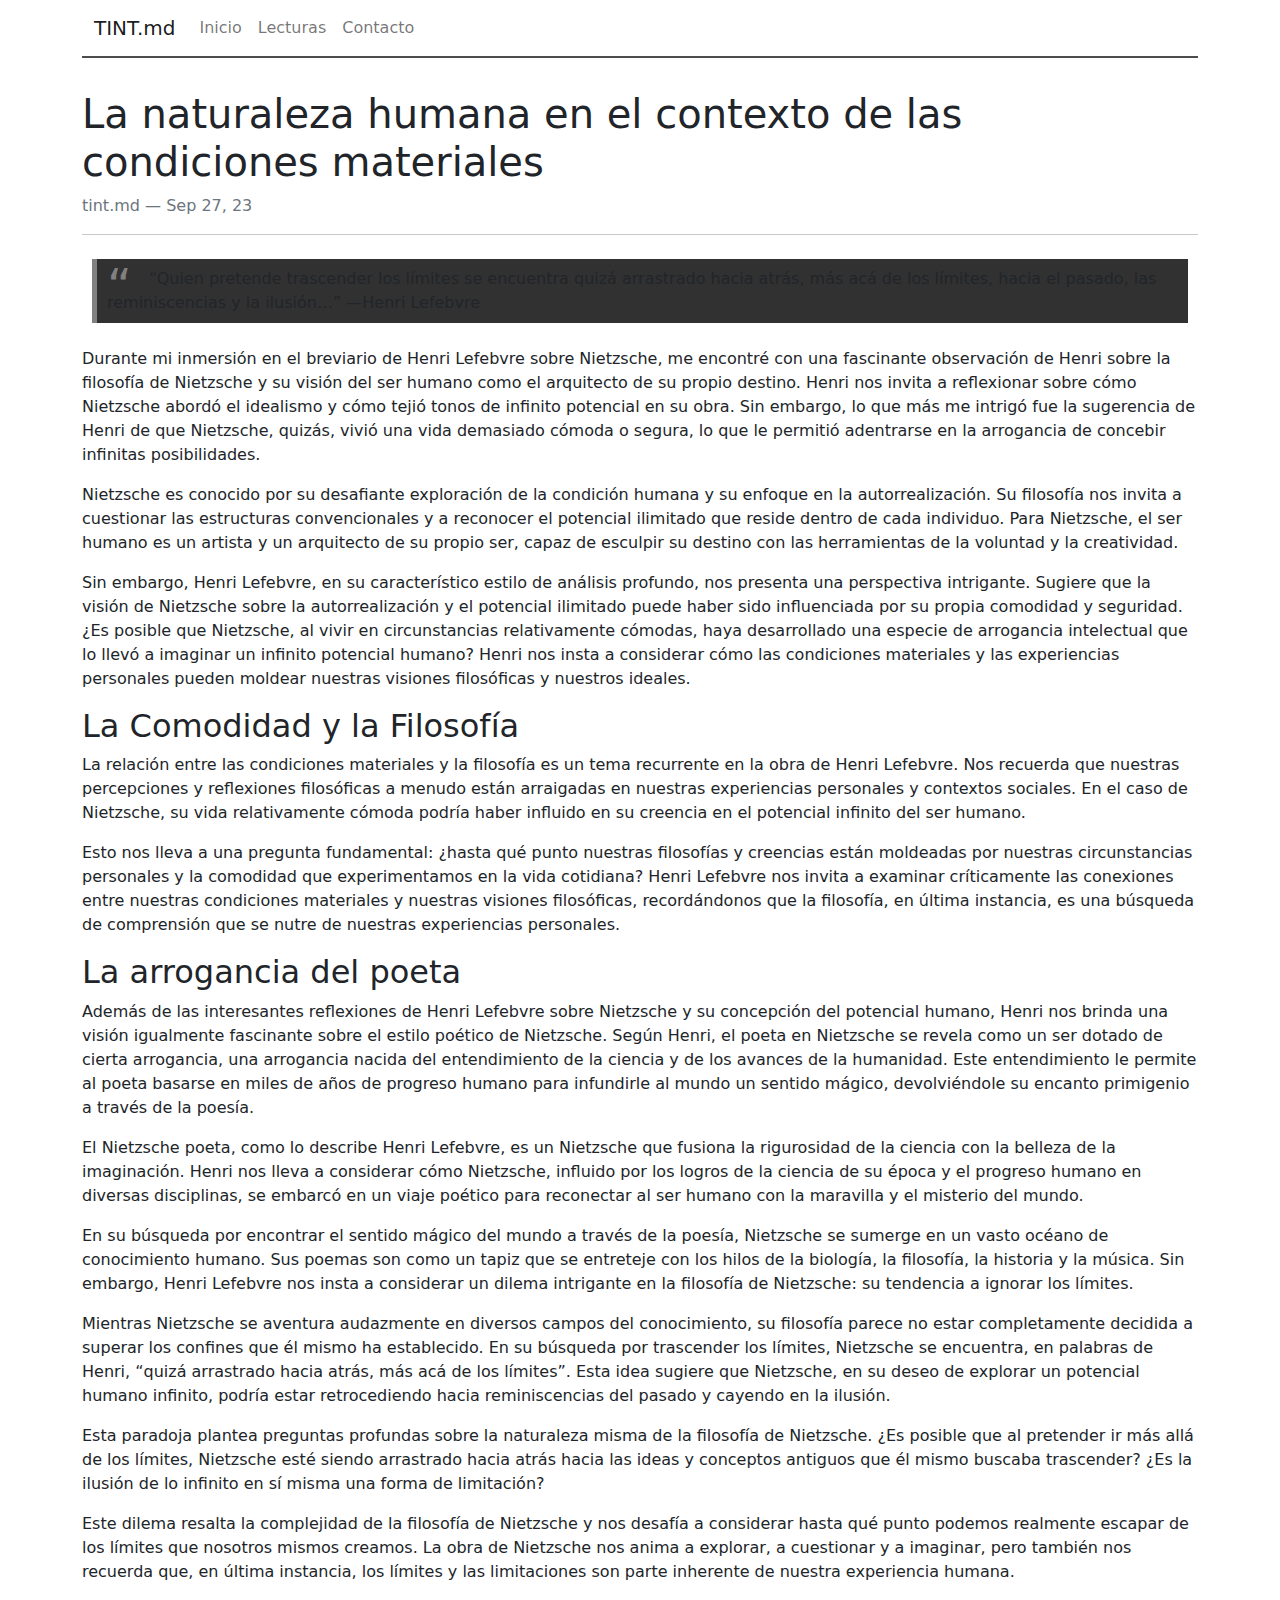
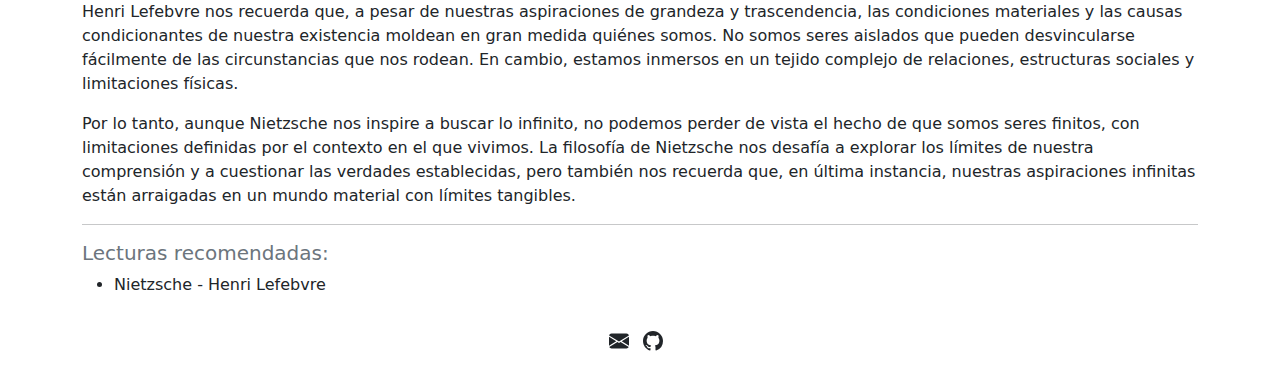
<file: 2023/09/27/la-naturaleza-humana-en-el-contexto-de-las-condiciones-materiales/index.html>
<!DOCTYPE html>
<html lang="en-us" class="h-100">
  <head>
    <title>
      La naturaleza humana en el contexto de las condiciones materiales – TINT.md – Tint-md es un blog que aborda temas en filosofía, psicoanálisis y sociología con perspectivas críticas y reflexivas.
    </title>
    <meta charset="utf-8" />
    <meta name="viewport" content="width=device-width, initial-scale=1" />
    <!-- The page supports both dark and light color schemes, and the page author prefers / default is light. -->
    <meta name="color-scheme" content="dark light" />
    <!-- Stylesheet that includes Bootstrap dark mode & custom stylesheet -->
    <link
      rel="stylesheet"
      href="/assets/css/styles.css"
    />
    <link rel="icon" href="/assets/images/favicon.ico" />
    <!-- Meta Theme Color is also supported on Safari and Chrome -->
    <meta
      name="theme-color"
      content="#eeeeee"
      media="(prefers-color-scheme: dark)"
    />
    <meta
      name="theme-color"
      content="#111111"
      media="(prefers-color-scheme: light)"
    />
    <!-- Begin Jekyll SEO tag v2.8.0 -->
<title>La naturaleza humana en el contexto de las condiciones materiales | TINT.md</title>
<meta name="generator" content="Jekyll v4.3.2" />
<meta property="og:title" content="La naturaleza humana en el contexto de las condiciones materiales" />
<meta name="author" content="tint.md" />
<meta property="og:locale" content="en_US" />
<meta name="description" content="“Quien pretende trascender los límites se encuentra quizá arrastrado hacia atrás, más acá de los límites, hacia el pasado, las reminiscencias y la ilusión…” —Henri Lefebvre" />
<meta property="og:description" content="“Quien pretende trascender los límites se encuentra quizá arrastrado hacia atrás, más acá de los límites, hacia el pasado, las reminiscencias y la ilusión…” —Henri Lefebvre" />
<link rel="canonical" href="tint-md.github.io/2023/09/27/la-naturaleza-humana-en-el-contexto-de-las-condiciones-materiales/" />
<meta property="og:url" content="tint-md.github.io/2023/09/27/la-naturaleza-humana-en-el-contexto-de-las-condiciones-materiales/" />
<meta property="og:site_name" content="TINT.md" />
<meta property="og:type" content="article" />
<meta property="article:published_time" content="2023-09-27T00:00:00-07:00" />
<meta name="twitter:card" content="summary" />
<meta property="twitter:title" content="La naturaleza humana en el contexto de las condiciones materiales" />
<script type="application/ld+json">
{"@context":"https://schema.org","@type":"BlogPosting","author":{"@type":"Person","name":"tint.md"},"dateModified":"2023-09-27T00:00:00-07:00","datePublished":"2023-09-27T00:00:00-07:00","description":"“Quien pretende trascender los límites se encuentra quizá arrastrado hacia atrás, más acá de los límites, hacia el pasado, las reminiscencias y la ilusión…” —Henri Lefebvre","headline":"La naturaleza humana en el contexto de las condiciones materiales","mainEntityOfPage":{"@type":"WebPage","@id":"tint-md.github.io/2023/09/27/la-naturaleza-humana-en-el-contexto-de-las-condiciones-materiales/"},"url":"tint-md.github.io/2023/09/27/la-naturaleza-humana-en-el-contexto-de-las-condiciones-materiales/"}</script>
<!-- End Jekyll SEO tag -->
 <link type="application/atom+xml" rel="alternate" href="tint-md.github.io/feed.xml" title="TINT.md" /></head>
  <body class="d-flex flex-column h-100">
    <div class="container">
      <nav class="navbar navbar-expand-lg navbar-light">
  <div class="container-fluid">
    <a class="navbar-brand p-0" href="/">
    
      TINT.md</a>
    <button class="navbar-toggler" type="button" data-bs-toggle="collapse" data-bs-target="#navbarNav" aria-controls="navbarNav" aria-expanded="false" aria-label="Toggle navigation">
      <span class="navbar-toggler-icon"></span>
    </button>
    <div class="collapse navbar-collapse" id="navbarNav">
      <ul class="navbar-nav me-auto">
        
          <li class="nav-item">
            <a href="/"  class="nav-link" >Inicio</a>
          </li>
        
          <li class="nav-item">
            <a href="/lit/"  class="nav-link" >Lecturas</a>
          </li>
        
          <li class="nav-item">
            <a href="/contacto/"  class="nav-link" >Contacto</a>
          </li>
        
      </ul>
    </div>
  </div>
</nav>

      <div class="body"><div class="post">
  <h1>La naturaleza humana en el contexto de las condiciones materiales</h1>
  <span class="fs-6 text-muted">tint.md — Sep 27, 23</span>
  <hr>
  <div class="mt-4"><blockquote>
  <p>“Quien pretende trascender los límites se encuentra quizá arrastrado hacia atrás, más acá de los límites, hacia el pasado, las reminiscencias y la ilusión…” —Henri Lefebvre</p>
</blockquote>

<p>Durante mi inmersión en el breviario de Henri Lefebvre sobre Nietzsche, me encontré con una fascinante observación de Henri sobre la filosofía de Nietzsche y su visión del ser humano como el arquitecto de su propio destino. Henri nos invita a reflexionar sobre cómo Nietzsche abordó el idealismo y cómo tejió tonos de infinito potencial en su obra. Sin embargo, lo que más me intrigó fue la sugerencia de Henri de que Nietzsche, quizás, vivió una vida demasiado cómoda o segura, lo que le permitió adentrarse en la arrogancia de concebir infinitas posibilidades.</p>

<p>Nietzsche es conocido por su desafiante exploración de la condición humana y su enfoque en la autorrealización. Su filosofía nos invita a cuestionar las estructuras convencionales y a reconocer el potencial ilimitado que reside dentro de cada individuo. Para Nietzsche, el ser humano es un artista y un arquitecto de su propio ser, capaz de esculpir su destino con las herramientas de la voluntad y la creatividad.</p>

<p>Sin embargo, Henri Lefebvre, en su característico estilo de análisis profundo, nos presenta una perspectiva intrigante. Sugiere que la visión de Nietzsche sobre la autorrealización y el potencial ilimitado puede haber sido influenciada por su propia comodidad y seguridad. ¿Es posible que Nietzsche, al vivir en circunstancias relativamente cómodas, haya desarrollado una especie de arrogancia intelectual que lo llevó a imaginar un infinito potencial humano? Henri nos insta a considerar cómo las condiciones materiales y las experiencias personales pueden moldear nuestras visiones filosóficas y nuestros ideales.</p>

<h2 id="la-comodidad-y-la-filosofía">La Comodidad y la Filosofía</h2>

<p>La relación entre las condiciones materiales y la filosofía es un tema recurrente en la obra de Henri Lefebvre. Nos recuerda que nuestras percepciones y reflexiones filosóficas a menudo están arraigadas en nuestras experiencias personales y contextos sociales. En el caso de Nietzsche, su vida relativamente cómoda podría haber influido en su creencia en el potencial infinito del ser humano.</p>

<p>Esto nos lleva a una pregunta fundamental: ¿hasta qué punto nuestras filosofías y creencias están moldeadas por nuestras circunstancias personales y la comodidad que experimentamos en la vida cotidiana? Henri Lefebvre nos invita a examinar críticamente las conexiones entre nuestras condiciones materiales y nuestras visiones filosóficas, recordándonos que la filosofía, en última instancia, es una búsqueda de comprensión que se nutre de nuestras experiencias personales.</p>

<h2 id="la-arrogancia-del-poeta">La arrogancia del poeta</h2>

<p>Además de las interesantes reflexiones de Henri Lefebvre sobre Nietzsche y su concepción del potencial humano, Henri nos brinda una visión igualmente fascinante sobre el estilo poético de Nietzsche. Según Henri, el poeta en Nietzsche se revela como un ser dotado de cierta arrogancia, una arrogancia nacida del entendimiento de la ciencia y de los avances de la humanidad. Este entendimiento le permite al poeta basarse en miles de años de progreso humano para infundirle al mundo un sentido mágico, devolviéndole su encanto primigenio a través de la poesía.</p>

<p>El Nietzsche poeta, como lo describe Henri Lefebvre, es un Nietzsche que fusiona la rigurosidad de la ciencia con la belleza de la imaginación. Henri nos lleva a considerar cómo Nietzsche, influido por los logros de la ciencia de su época y el progreso humano en diversas disciplinas, se embarcó en un viaje poético para reconectar al ser humano con la maravilla y el misterio del mundo.</p>

<p>En su búsqueda por encontrar el sentido mágico del mundo a través de la poesía, Nietzsche se sumerge en un vasto océano de conocimiento humano. Sus poemas son como un tapiz que se entreteje con los hilos de la biología, la filosofía, la historia y la música. Sin embargo, Henri Lefebvre nos insta a considerar un dilema intrigante en la filosofía de Nietzsche: su tendencia a ignorar los límites.</p>

<p>Mientras Nietzsche se aventura audazmente en diversos campos del conocimiento, su filosofía parece no estar completamente decidida a superar los confines que él mismo ha establecido. En su búsqueda por trascender los límites, Nietzsche se encuentra, en palabras de Henri, “quizá arrastrado hacia atrás, más acá de los límites”. Esta idea sugiere que Nietzsche, en su deseo de explorar un potencial humano infinito, podría estar retrocediendo hacia reminiscencias del pasado y cayendo en la ilusión.</p>

<p>Esta paradoja plantea preguntas profundas sobre la naturaleza misma de la filosofía de Nietzsche. ¿Es posible que al pretender ir más allá de los límites, Nietzsche esté siendo arrastrado hacia atrás hacia las ideas y conceptos antiguos que él mismo buscaba trascender? ¿Es la ilusión de lo infinito en sí misma una forma de limitación?</p>

<p>Este dilema resalta la complejidad de la filosofía de Nietzsche y nos desafía a considerar hasta qué punto podemos realmente escapar de los límites que nosotros mismos creamos. La obra de Nietzsche nos anima a explorar, a cuestionar y a imaginar, pero también nos recuerda que, en última instancia, los límites y las limitaciones son parte inherente de nuestra experiencia humana.</p>

<p>Henri Lefebvre nos recuerda que, a pesar de nuestras aspiraciones de grandeza y trascendencia, las condiciones materiales y las causas condicionantes de nuestra existencia moldean en gran medida quiénes somos. No somos seres aislados que pueden desvincularse fácilmente de las circunstancias que nos rodean. En cambio, estamos inmersos en un tejido complejo de relaciones, estructuras sociales y limitaciones físicas.</p>

<p>Por lo tanto, aunque Nietzsche nos inspire a buscar lo infinito, no podemos perder de vista el hecho de que somos seres finitos, con limitaciones definidas por el contexto en el que vivimos. La filosofía de Nietzsche nos desafía a explorar los límites de nuestra comprensión y a cuestionar las verdades establecidas, pero también nos recuerda que, en última instancia, nuestras aspiraciones infinitas están arraigadas en un mundo material con límites tangibles.</p>
</div>
  <hr>
  <h5 class="text-muted">Lecturas recomendadas:</h5>
  <ul>
    
    <li> Nietzsche - Henri Lefebvre</li>
    
    
  </ul>
</div>
</div>
    </div>
    <footer class="footer mt-auto py-3">
  <div class="container footer-container">
<a class="footer-icon-links" href="mailto:tint-md@protonmail.com">
  <svg
    xmlns="http://www.w3.org/2000/svg"
    width="16"
    height="16"
    fill="currentColor"
    class="bi bi-envelope-fill footer-icons"
    viewBox="0 0 16 16"
  >
    <path
      d="M.05 3.555A2 2 0 0 1 2 2h12a2 2 0 0 1 1.95 1.555L8 8.414.05 3.555zM0 4.697v7.104l5.803-3.558L0 4.697zM6.761 8.83l-6.57 4.027A2 2 0 0 0 2 14h12a2 2 0 0 0 1.808-1.144l-6.57-4.027L8 9.586l-1.239-.757zm3.436-.586L16 11.801V4.697l-5.803 3.546z"
    />
  </svg>
</a>
    
<a
  class="footer-icon-links"
  href="https://github.com/tint-md"
  ><svg
    xmlns="http://www.w3.org/2000/svg"
    width="16"
    height="16"
    fill="currentColor"
    class="bi bi-github footer-icons"
    viewBox="0 0 16 16"
  >
    <path
      d="M8 0C3.58 0 0 3.58 0 8c0 3.54 2.29 6.53 5.47 7.59.4.07.55-.17.55-.38 0-.19-.01-.82-.01-1.49-2.01.37-2.53-.49-2.69-.94-.09-.23-.48-.94-.82-1.13-.28-.15-.68-.52-.01-.53.63-.01 1.08.58 1.23.82.72 1.21 1.87.87 2.33.66.07-.52.28-.87.51-1.07-1.78-.2-3.64-.89-3.64-3.95 0-.87.31-1.59.82-2.15-.08-.2-.36-1.02.08-2.12 0 0 .67-.21 2.2.82.64-.18 1.32-.27 2-.27.68 0 1.36.09 2 .27 1.53-1.04 2.2-.82 2.2-.82.44 1.1.16 1.92.08 2.12.51.56.82 1.27.82 2.15 0 3.07-1.87 3.75-3.65 3.95.29.25.54.73.54 1.48 0 1.07-.01 1.93-.01 2.2 0 .21.15.46.55.38A8.012 8.012 0 0 0 16 8c0-4.42-3.58-8-8-8z"
    /></svg
></a>
  
</div>
</footer>

    <!-- JS for Bootstrap -->
    <script
      src="https://cdn.jsdelivr.net/npm/bootstrap@5.0.2/dist/js/bootstrap.bundle.min.js"
      integrity="sha384-MrcW6ZMFYlzcLA8Nl+NtUVF0sA7MsXsP1UyJoMp4YLEuNSfAP+JcXn/tWtIaxVXM"
      crossorigin="anonymous"
    ></script>
  </body>
</html>
</file>
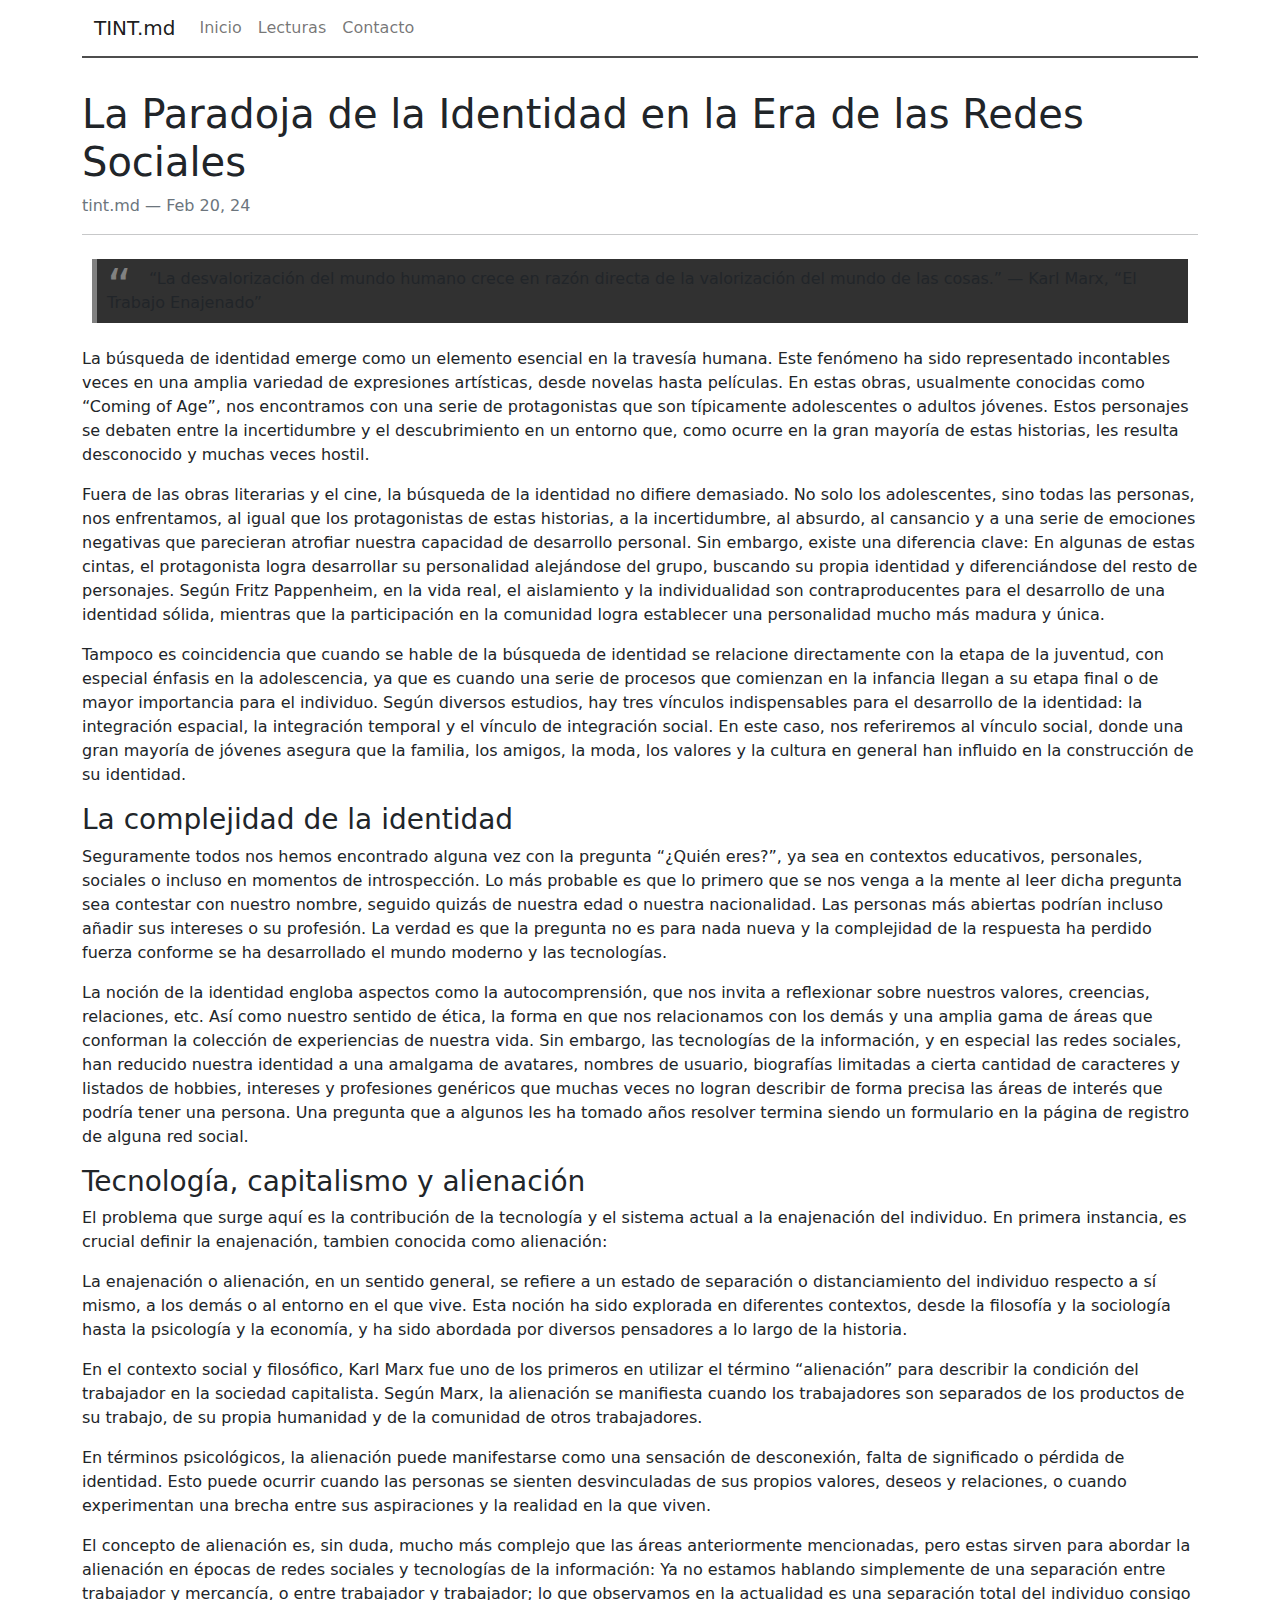
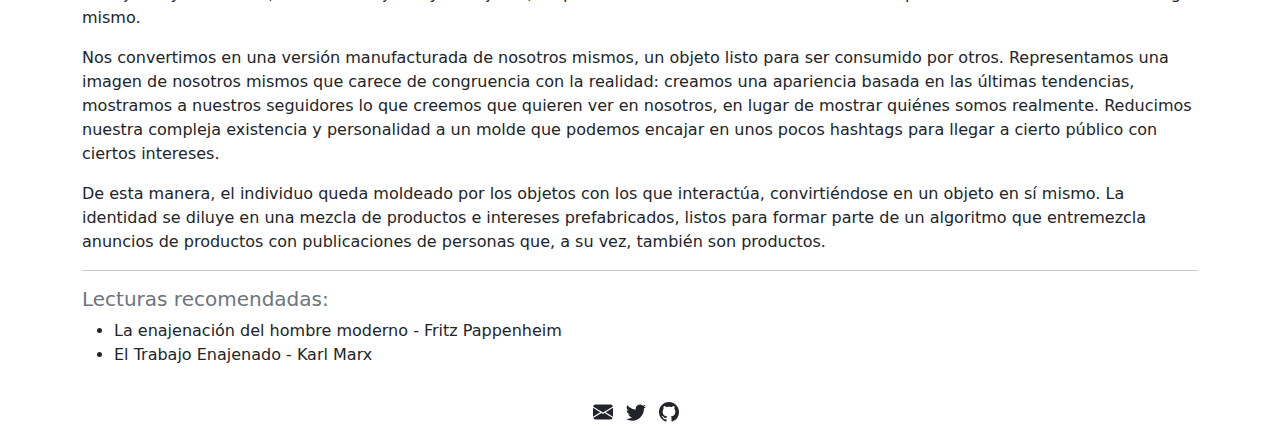
<file: 2024/02/20/enajenacion-y-tecnologia/index.html>
<!DOCTYPE html>
<html lang="en-us" class="h-100">
  <head>
    <title>
      La Paradoja de la Identidad en la Era de las Redes Sociales – TINT.md – Tint-md es un blog que aborda temas en filosofía, psicoanálisis y sociología con perspectivas críticas y reflexivas.
    </title>
    <meta charset="utf-8" />
    <meta name="viewport" content="width=device-width, initial-scale=1" />
    <!-- The page supports both dark and light color schemes, and the page author prefers / default is light. -->
    <meta name="color-scheme" content="dark light" />
    <!-- Stylesheet that includes Bootstrap dark mode & custom stylesheet -->
    <link
      rel="stylesheet"
      href="/assets/css/styles.css"
    />
    <link rel="icon" href="/assets/images/favicon.ico" />
    <!-- Meta Theme Color is also supported on Safari and Chrome -->
    <meta
      name="theme-color"
      content="#eeeeee"
      media="(prefers-color-scheme: dark)"
    />
    <meta
      name="theme-color"
      content="#111111"
      media="(prefers-color-scheme: light)"
    />
    <!-- Begin Jekyll SEO tag v2.8.0 -->
<title>La Paradoja de la Identidad en la Era de las Redes Sociales | TINT.md</title>
<meta name="generator" content="Jekyll v4.3.2" />
<meta property="og:title" content="La Paradoja de la Identidad en la Era de las Redes Sociales" />
<meta name="author" content="tint.md" />
<meta property="og:locale" content="en_US" />
<meta name="description" content="“La desvalorización del mundo humano crece en razón directa de la valorización del mundo de las cosas.” — Karl Marx, “El Trabajo Enajenado”" />
<meta property="og:description" content="“La desvalorización del mundo humano crece en razón directa de la valorización del mundo de las cosas.” — Karl Marx, “El Trabajo Enajenado”" />
<link rel="canonical" href="tint-md.github.io/2024/02/20/enajenacion-y-tecnologia/" />
<meta property="og:url" content="tint-md.github.io/2024/02/20/enajenacion-y-tecnologia/" />
<meta property="og:site_name" content="TINT.md" />
<meta property="og:type" content="article" />
<meta property="article:published_time" content="2024-02-20T00:00:00-08:00" />
<meta name="twitter:card" content="summary" />
<meta property="twitter:title" content="La Paradoja de la Identidad en la Era de las Redes Sociales" />
<script type="application/ld+json">
{"@context":"https://schema.org","@type":"BlogPosting","author":{"@type":"Person","name":"tint.md"},"dateModified":"2024-02-20T00:00:00-08:00","datePublished":"2024-02-20T00:00:00-08:00","description":"“La desvalorización del mundo humano crece en razón directa de la valorización del mundo de las cosas.” — Karl Marx, “El Trabajo Enajenado”","headline":"La Paradoja de la Identidad en la Era de las Redes Sociales","mainEntityOfPage":{"@type":"WebPage","@id":"tint-md.github.io/2024/02/20/enajenacion-y-tecnologia/"},"url":"tint-md.github.io/2024/02/20/enajenacion-y-tecnologia/"}</script>
<!-- End Jekyll SEO tag -->
 <link type="application/atom+xml" rel="alternate" href="tint-md.github.io/feed.xml" title="TINT.md" /></head>
  <body class="d-flex flex-column h-100">
    <div class="container">
      <nav class="navbar navbar-expand-lg navbar-light">
  <div class="container-fluid">
    <a class="navbar-brand p-0" href="/">
    
      TINT.md</a>
    <button class="navbar-toggler" type="button" data-bs-toggle="collapse" data-bs-target="#navbarNav" aria-controls="navbarNav" aria-expanded="false" aria-label="Toggle navigation">
      <span class="navbar-toggler-icon"></span>
    </button>
    <div class="collapse navbar-collapse" id="navbarNav">
      <ul class="navbar-nav me-auto">
        
          <li class="nav-item">
            <a href="/"  class="nav-link" >Inicio</a>
          </li>
        
          <li class="nav-item">
            <a href="/lit/"  class="nav-link" >Lecturas</a>
          </li>
        
          <li class="nav-item">
            <a href="/contacto/"  class="nav-link" >Contacto</a>
          </li>
        
      </ul>
    </div>
  </div>
</nav>

      <div class="body"><div class="post">
  <h1>La Paradoja de la Identidad en la Era de las Redes Sociales</h1>
  <span class="fs-6 text-muted">tint.md — Feb 20, 24</span>
  <hr>
  <div class="mt-4"><blockquote>
  <p>“La desvalorización del mundo humano crece en razón directa de la valorización del mundo de las cosas.”
— Karl Marx, “El Trabajo Enajenado”</p>
</blockquote>

<p>La búsqueda de identidad emerge como un elemento esencial en la travesía humana. Este fenómeno ha sido representado incontables veces en una amplia variedad de expresiones artísticas, desde novelas hasta películas. En estas obras, usualmente conocidas como “Coming of Age”, nos encontramos con una serie de protagonistas que son típicamente adolescentes o adultos jóvenes. Estos personajes se debaten entre la incertidumbre y el descubrimiento en un entorno que, como ocurre en la gran mayoría de estas historias, les resulta desconocido y muchas veces hostil.</p>

<p>Fuera de las obras literarias y el cine, la búsqueda de la identidad no difiere demasiado. No solo los adolescentes, sino todas las personas, nos enfrentamos, al igual que los protagonistas de estas historias, a la incertidumbre, al absurdo, al cansancio y a una serie de emociones negativas que parecieran atrofiar nuestra capacidad de desarrollo personal. Sin embargo, existe una diferencia clave: En algunas de estas cintas, el protagonista logra desarrollar su personalidad alejándose del grupo, buscando su propia identidad y diferenciándose del resto de personajes. Según Fritz Pappenheim, en la vida real, el aislamiento y la individualidad son contraproducentes para el desarrollo de una identidad sólida, mientras que la participación en la comunidad logra establecer una personalidad mucho más madura y única.</p>

<p>Tampoco es coincidencia que cuando se hable de la búsqueda de identidad se relacione directamente con la etapa de la juventud, con especial énfasis en la adolescencia, ya que es cuando una serie de procesos que comienzan en la infancia llegan a su etapa final o de mayor importancia para el individuo. Según diversos estudios, hay tres vínculos indispensables para el desarrollo de la identidad: la integración espacial, la integración temporal y el vínculo de integración social. En este caso, nos referiremos al vínculo social, donde una gran mayoría de jóvenes asegura que la familia, los amigos, la moda, los valores y la cultura en general han influido en la construcción de su identidad.</p>

<h3 id="la-complejidad-de-la-identidad">La complejidad de la identidad</h3>

<p>Seguramente todos nos hemos encontrado alguna vez con la pregunta “¿Quién eres?”, ya sea en contextos educativos, personales, sociales o incluso en momentos de introspección. Lo más probable es que lo primero que se nos venga a la mente al leer dicha pregunta sea contestar con nuestro nombre, seguido quizás de nuestra edad o nuestra nacionalidad. Las personas más abiertas podrían incluso añadir sus intereses o su profesión. La verdad es que la pregunta no es para nada nueva y la complejidad de la respuesta ha perdido fuerza conforme se ha desarrollado el mundo moderno y las tecnologías.</p>

<p>La noción de la identidad engloba aspectos como la autocomprensión, que nos invita a reflexionar sobre nuestros valores, creencias, relaciones, etc. Así como nuestro sentido de ética, la forma en que nos relacionamos con los demás y una amplia gama de áreas que conforman la colección de experiencias de nuestra vida. Sin embargo, las tecnologías de la información, y en especial las redes sociales, han reducido nuestra identidad a una amalgama de avatares, nombres de usuario, biografías limitadas a cierta cantidad de caracteres y listados de hobbies, intereses y profesiones genéricos que muchas veces no logran describir de forma precisa las áreas de interés que podría tener una persona. Una pregunta que a algunos les ha tomado años resolver termina siendo un formulario en la página de registro de alguna red social.</p>

<h3 id="tecnología-capitalismo-y-alienación">Tecnología, capitalismo y alienación</h3>

<p>El problema que surge aquí es la contribución de la tecnología y el sistema actual a la enajenación del individuo. En primera instancia, es crucial definir la enajenación, tambien conocida como alienación:</p>

<p>La enajenación o alienación, en un sentido general, se refiere a un estado de separación o distanciamiento del individuo respecto a sí mismo, a los demás o al entorno en el que vive. Esta noción ha sido explorada en diferentes contextos, desde la filosofía y la sociología hasta la psicología y la economía, y ha sido abordada por diversos pensadores a lo largo de la historia.</p>

<p>En el contexto social y filosófico, Karl Marx fue uno de los primeros en utilizar el término “alienación” para describir la condición del trabajador en la sociedad capitalista. Según Marx, la alienación se manifiesta cuando los trabajadores son separados de los productos de su trabajo, de su propia humanidad y de la comunidad de otros trabajadores.</p>

<p>En términos psicológicos, la alienación puede manifestarse como una sensación de desconexión, falta de significado o pérdida de identidad. Esto puede ocurrir cuando las personas se sienten desvinculadas de sus propios valores, deseos y relaciones, o cuando experimentan una brecha entre sus aspiraciones y la realidad en la que viven.</p>

<p>El concepto de alienación es, sin duda, mucho más complejo que las áreas anteriormente mencionadas, pero estas sirven para abordar la alienación en épocas de redes sociales y tecnologías de la información: Ya no estamos hablando simplemente de una separación entre trabajador y mercancía, o entre trabajador y trabajador; lo que observamos en la actualidad es una separación total del individuo consigo mismo.</p>

<p>Nos convertimos en una versión manufacturada de nosotros mismos, un objeto listo para ser consumido por otros. Representamos una imagen de nosotros mismos que carece de congruencia con la realidad: creamos una apariencia basada en las últimas tendencias, mostramos a nuestros seguidores lo que creemos que quieren ver en nosotros, en lugar de mostrar quiénes somos realmente. Reducimos nuestra compleja existencia y personalidad a un molde que podemos encajar en unos pocos hashtags para llegar a cierto público con ciertos intereses.</p>

<p>De esta manera, el individuo queda moldeado por los objetos con los que interactúa, convirtiéndose en un objeto en sí mismo. La identidad se diluye en una mezcla de productos e intereses prefabricados, listos para formar parte de un algoritmo que entremezcla anuncios de productos con publicaciones de personas que, a su vez, también son productos.</p>
</div>
  <hr>
  <h5 class="text-muted">Lecturas recomendadas:</h5>
  <ul>
    
    <li> La enajenación del hombre moderno - Fritz Pappenheim</li>
    
    <li> El Trabajo Enajenado - Karl Marx</li>
    
    
  </ul>
</div>
</div>
    </div>
    <footer class="footer mt-auto py-3">
  <div class="container footer-container">
<a class="footer-icon-links" href="mailto:tint-md@protonmail.com">
  <svg
    xmlns="http://www.w3.org/2000/svg"
    width="16"
    height="16"
    fill="currentColor"
    class="bi bi-envelope-fill footer-icons"
    viewBox="0 0 16 16"
  >
    <path
      d="M.05 3.555A2 2 0 0 1 2 2h12a2 2 0 0 1 1.95 1.555L8 8.414.05 3.555zM0 4.697v7.104l5.803-3.558L0 4.697zM6.761 8.83l-6.57 4.027A2 2 0 0 0 2 14h12a2 2 0 0 0 1.808-1.144l-6.57-4.027L8 9.586l-1.239-.757zm3.436-.586L16 11.801V4.697l-5.803 3.546z"
    />
  </svg>
</a>
  
<a
  class="footer-icon-links"
  href="https://www.twitter.com/TintMD"
  ><svg
    xmlns="http://www.w3.org/2000/svg"
    width="16"
    height="16"
    fill="currentColor"
    class="bi bi-twitter footer-icons"
    viewBox="0 0 16 16"
  >
    <path
      d="M5.026 15c6.038 0 9.341-5.003 9.341-9.334 0-.14 0-.282-.006-.422A6.685 6.685 0 0 0 16 3.542a6.658 6.658 0 0 1-1.889.518 3.301 3.301 0 0 0 1.447-1.817 6.533 6.533 0 0 1-2.087.793A3.286 3.286 0 0 0 7.875 6.03a9.325 9.325 0 0 1-6.767-3.429 3.289 3.289 0 0 0 1.018 4.382A3.323 3.323 0 0 1 .64 6.575v.045a3.288 3.288 0 0 0 2.632 3.218 3.203 3.203 0 0 1-.865.115 3.23 3.23 0 0 1-.614-.057 3.283 3.283 0 0 0 3.067 2.277A6.588 6.588 0 0 1 .78 13.58a6.32 6.32 0 0 1-.78-.045A9.344 9.344 0 0 0 5.026 15z"
    /></svg
></a>
  
<a
  class="footer-icon-links"
  href="https://github.com/tint-md"
  ><svg
    xmlns="http://www.w3.org/2000/svg"
    width="16"
    height="16"
    fill="currentColor"
    class="bi bi-github footer-icons"
    viewBox="0 0 16 16"
  >
    <path
      d="M8 0C3.58 0 0 3.58 0 8c0 3.54 2.29 6.53 5.47 7.59.4.07.55-.17.55-.38 0-.19-.01-.82-.01-1.49-2.01.37-2.53-.49-2.69-.94-.09-.23-.48-.94-.82-1.13-.28-.15-.68-.52-.01-.53.63-.01 1.08.58 1.23.82.72 1.21 1.87.87 2.33.66.07-.52.28-.87.51-1.07-1.78-.2-3.64-.89-3.64-3.95 0-.87.31-1.59.82-2.15-.08-.2-.36-1.02.08-2.12 0 0 .67-.21 2.2.82.64-.18 1.32-.27 2-.27.68 0 1.36.09 2 .27 1.53-1.04 2.2-.82 2.2-.82.44 1.1.16 1.92.08 2.12.51.56.82 1.27.82 2.15 0 3.07-1.87 3.75-3.65 3.95.29.25.54.73.54 1.48 0 1.07-.01 1.93-.01 2.2 0 .21.15.46.55.38A8.012 8.012 0 0 0 16 8c0-4.42-3.58-8-8-8z"
    /></svg
></a>
  
</div>
</footer>

    <!-- JS for Bootstrap -->
    <script
      src="https://cdn.jsdelivr.net/npm/bootstrap@5.0.2/dist/js/bootstrap.bundle.min.js"
      integrity="sha384-MrcW6ZMFYlzcLA8Nl+NtUVF0sA7MsXsP1UyJoMp4YLEuNSfAP+JcXn/tWtIaxVXM"
      crossorigin="anonymous"
    ></script>
  </body>
</html>
</file>
<file: assets/main.css>
/**
 * Reset some basic elements
 */
body, h1, h2, h3, h4, h5, h6,
p, blockquote, pre, hr,
dl, dd, ol, ul, figure {
  margin: 0;
  padding: 0;
}

/**
 * Basic styling
 */
body {
  font: 400 16px/1.5 -apple-system, BlinkMacSystemFont, "Segoe UI", Roboto, Helvetica, Arial, sans-serif, "Apple Color Emoji", "Segoe UI Emoji", "Segoe UI Symbol";
  color: #111;
  background-color: #fdfdfd;
  -webkit-text-size-adjust: 100%;
  -webkit-font-feature-settings: "kern" 1;
  -moz-font-feature-settings: "kern" 1;
  -o-font-feature-settings: "kern" 1;
  font-feature-settings: "kern" 1;
  font-kerning: normal;
  display: flex;
  min-height: 100vh;
  flex-direction: column;
}

/**
 * Set `margin-bottom` to maintain vertical rhythm
 */
h1, h2, h3, h4, h5, h6,
p, blockquote, pre,
ul, ol, dl, figure,
.highlight {
  margin-bottom: 15px;
}

/**
 * `main` element
 */
main {
  display: block; /* Default value of `display` of `main` element is 'inline' in IE 11. */
}

/**
 * Images
 */
img {
  max-width: 100%;
  vertical-align: middle;
}

/**
 * Figures
 */
figure > img {
  display: block;
}

figcaption {
  font-size: 14px;
}

/**
 * Lists
 */
ul, ol {
  margin-left: 30px;
}

li > ul,
li > ol {
  margin-bottom: 0;
}

/**
 * Headings
 */
h1, h2, h3, h4, h5, h6 {
  font-weight: 400;
}

/**
 * Links
 */
a {
  color: #2a7ae2;
  text-decoration: none;
}
a:visited {
  color: #1756a9;
}
a:hover {
  color: #111;
  text-decoration: underline;
}
.social-media-list a:hover {
  text-decoration: none;
}
.social-media-list a:hover .username {
  text-decoration: underline;
}

/**
 * Blockquotes
 */
blockquote {
  color: #828282;
  border-left: 4px solid #e8e8e8;
  padding-left: 15px;
  font-size: 18px;
  letter-spacing: -1px;
  font-style: italic;
}
blockquote > :last-child {
  margin-bottom: 0;
}

/**
 * Code formatting
 */
pre,
code {
  font-size: 15px;
  border: 1px solid #e8e8e8;
  border-radius: 3px;
  background-color: #eef;
}

code {
  padding: 1px 5px;
}

pre {
  padding: 8px 12px;
  overflow-x: auto;
}
pre > code {
  border: 0;
  padding-right: 0;
  padding-left: 0;
}

/**
 * Wrapper
 */
.wrapper {
  max-width: -webkit-calc(800px - (30px * 2));
  max-width: calc(800px - (30px * 2));
  margin-right: auto;
  margin-left: auto;
  padding-right: 30px;
  padding-left: 30px;
}
@media screen and (max-width: 800px) {
  .wrapper {
    max-width: -webkit-calc(800px - (30px));
    max-width: calc(800px - (30px));
    padding-right: 15px;
    padding-left: 15px;
  }
}

/**
 * Clearfix
 */
.footer-col-wrapper:after, .wrapper:after {
  content: "";
  display: table;
  clear: both;
}

/**
 * Icons
 */
.svg-icon {
  width: 16px;
  height: 16px;
  display: inline-block;
  fill: #828282;
  padding-right: 5px;
  vertical-align: text-top;
}

.social-media-list li + li {
  padding-top: 5px;
}

/**
 * Tables
 */
table {
  margin-bottom: 30px;
  width: 100%;
  text-align: left;
  color: #3f3f3f;
  border-collapse: collapse;
  border: 1px solid #e8e8e8;
}
table tr:nth-child(even) {
  background-color: #f7f7f7;
}
table th, table td {
  padding: 10px 15px;
}
table th {
  background-color: #f0f0f0;
  border: 1px solid #dedede;
  border-bottom-color: #c9c9c9;
}
table td {
  border: 1px solid #e8e8e8;
}

/**
 * Site header
 */
.site-header {
  border-top: 5px solid #424242;
  border-bottom: 1px solid #e8e8e8;
  min-height: 55.95px;
  position: relative;
}

.site-title {
  font-size: 26px;
  font-weight: 300;
  line-height: 54px;
  letter-spacing: -1px;
  margin-bottom: 0;
  float: left;
}
.site-title, .site-title:visited {
  color: #424242;
}

.site-nav {
  float: right;
  line-height: 54px;
}
.site-nav .nav-trigger {
  display: none;
}
.site-nav .menu-icon {
  display: none;
}
.site-nav .page-link {
  color: #111;
  line-height: 1.5;
}
.site-nav .page-link:not(:last-child) {
  margin-right: 20px;
}
@media screen and (max-width: 600px) {
  .site-nav {
    position: absolute;
    top: 9px;
    right: 15px;
    background-color: #fdfdfd;
    border: 1px solid #e8e8e8;
    border-radius: 5px;
    text-align: right;
  }
  .site-nav label[for=nav-trigger] {
    display: block;
    float: right;
    width: 36px;
    height: 36px;
    z-index: 2;
    cursor: pointer;
  }
  .site-nav .menu-icon {
    display: block;
    float: right;
    width: 36px;
    height: 26px;
    line-height: 0;
    padding-top: 10px;
    text-align: center;
  }
  .site-nav .menu-icon > svg {
    fill: #424242;
  }
  .site-nav input ~ .trigger {
    clear: both;
    display: none;
  }
  .site-nav input:checked ~ .trigger {
    display: block;
    padding-bottom: 5px;
  }
  .site-nav .page-link {
    display: block;
    padding: 5px 10px;
    margin-left: 20px;
  }
  .site-nav .page-link:not(:last-child) {
    margin-right: 0;
  }
}

/**
 * Site footer
 */
.site-footer {
  border-top: 1px solid #e8e8e8;
  padding: 30px 0;
}

.footer-heading {
  font-size: 18px;
  margin-bottom: 15px;
}

.contact-list,
.social-media-list {
  list-style: none;
  margin-left: 0;
}

.footer-col-wrapper {
  font-size: 15px;
  color: #828282;
  margin-left: -15px;
}

.footer-col {
  float: left;
  margin-bottom: 15px;
  padding-left: 15px;
}

.footer-col-1 {
  width: -webkit-calc(35% - (30px / 2));
  width: calc(35% - (30px / 2));
}

.footer-col-2 {
  width: -webkit-calc(20% - (30px / 2));
  width: calc(20% - (30px / 2));
}

.footer-col-3 {
  width: -webkit-calc(45% - (30px / 2));
  width: calc(45% - (30px / 2));
}

@media screen and (max-width: 800px) {
  .footer-col-1,
  .footer-col-2 {
    width: -webkit-calc(50% - (30px / 2));
    width: calc(50% - (30px / 2));
  }
  .footer-col-3 {
    width: -webkit-calc(100% - (30px / 2));
    width: calc(100% - (30px / 2));
  }
}
@media screen and (max-width: 600px) {
  .footer-col {
    float: none;
    width: -webkit-calc(100% - (30px / 2));
    width: calc(100% - (30px / 2));
  }
}
/**
 * Page content
 */
.page-content {
  padding: 30px 0;
  flex: 1;
}

.page-heading {
  font-size: 32px;
}

.post-list-heading {
  font-size: 28px;
}

.post-list {
  margin-left: 0;
  list-style: none;
}
.post-list > li {
  margin-bottom: 30px;
}

.post-meta {
  font-size: 14px;
  color: #828282;
}

.post-link {
  display: block;
  font-size: 24px;
}

/**
 * Posts
 */
.post-header {
  margin-bottom: 30px;
}

.post-title {
  font-size: 42px;
  letter-spacing: -1px;
  line-height: 1;
}
@media screen and (max-width: 800px) {
  .post-title {
    font-size: 36px;
  }
}

.post-content {
  margin-bottom: 30px;
}
.post-content h2 {
  font-size: 32px;
}
@media screen and (max-width: 800px) {
  .post-content h2 {
    font-size: 28px;
  }
}
.post-content h3 {
  font-size: 26px;
}
@media screen and (max-width: 800px) {
  .post-content h3 {
    font-size: 22px;
  }
}
.post-content h4 {
  font-size: 20px;
}
@media screen and (max-width: 800px) {
  .post-content h4 {
    font-size: 18px;
  }
}

/**
 * Syntax highlighting styles
 */
.highlight {
  background: #fff;
}
.highlighter-rouge .highlight {
  background: #eef;
}
.highlight .c {
  color: #998;
  font-style: italic;
}
.highlight .err {
  color: #a61717;
  background-color: #e3d2d2;
}
.highlight .k {
  font-weight: bold;
}
.highlight .o {
  font-weight: bold;
}
.highlight .cm {
  color: #998;
  font-style: italic;
}
.highlight .cp {
  color: #999;
  font-weight: bold;
}
.highlight .c1 {
  color: #998;
  font-style: italic;
}
.highlight .cs {
  color: #999;
  font-weight: bold;
  font-style: italic;
}
.highlight .gd {
  color: #000;
  background-color: #fdd;
}
.highlight .gd .x {
  color: #000;
  background-color: #faa;
}
.highlight .ge {
  font-style: italic;
}
.highlight .gr {
  color: #a00;
}
.highlight .gh {
  color: #999;
}
.highlight .gi {
  color: #000;
  background-color: #dfd;
}
.highlight .gi .x {
  color: #000;
  background-color: #afa;
}
.highlight .go {
  color: #888;
}
.highlight .gp {
  color: #555;
}
.highlight .gs {
  font-weight: bold;
}
.highlight .gu {
  color: #aaa;
}
.highlight .gt {
  color: #a00;
}
.highlight .kc {
  font-weight: bold;
}
.highlight .kd {
  font-weight: bold;
}
.highlight .kp {
  font-weight: bold;
}
.highlight .kr {
  font-weight: bold;
}
.highlight .kt {
  color: #458;
  font-weight: bold;
}
.highlight .m {
  color: #099;
}
.highlight .s {
  color: #d14;
}
.highlight .na {
  color: #008080;
}
.highlight .nb {
  color: #0086B3;
}
.highlight .nc {
  color: #458;
  font-weight: bold;
}
.highlight .no {
  color: #008080;
}
.highlight .ni {
  color: #800080;
}
.highlight .ne {
  color: #900;
  font-weight: bold;
}
.highlight .nf {
  color: #900;
  font-weight: bold;
}
.highlight .nn {
  color: #555;
}
.highlight .nt {
  color: #000080;
}
.highlight .nv {
  color: #008080;
}
.highlight .ow {
  font-weight: bold;
}
.highlight .w {
  color: #bbb;
}
.highlight .mf {
  color: #099;
}
.highlight .mh {
  color: #099;
}
.highlight .mi {
  color: #099;
}
.highlight .mo {
  color: #099;
}
.highlight .sb {
  color: #d14;
}
.highlight .sc {
  color: #d14;
}
.highlight .sd {
  color: #d14;
}
.highlight .s2 {
  color: #d14;
}
.highlight .se {
  color: #d14;
}
.highlight .sh {
  color: #d14;
}
.highlight .si {
  color: #d14;
}
.highlight .sx {
  color: #d14;
}
.highlight .sr {
  color: #009926;
}
.highlight .s1 {
  color: #d14;
}
.highlight .ss {
  color: #990073;
}
.highlight .bp {
  color: #999;
}
.highlight .vc {
  color: #008080;
}
.highlight .vg {
  color: #008080;
}
.highlight .vi {
  color: #008080;
}
.highlight .il {
  color: #099;
}

/*# sourceMappingURL=main.css.map */
</file>
